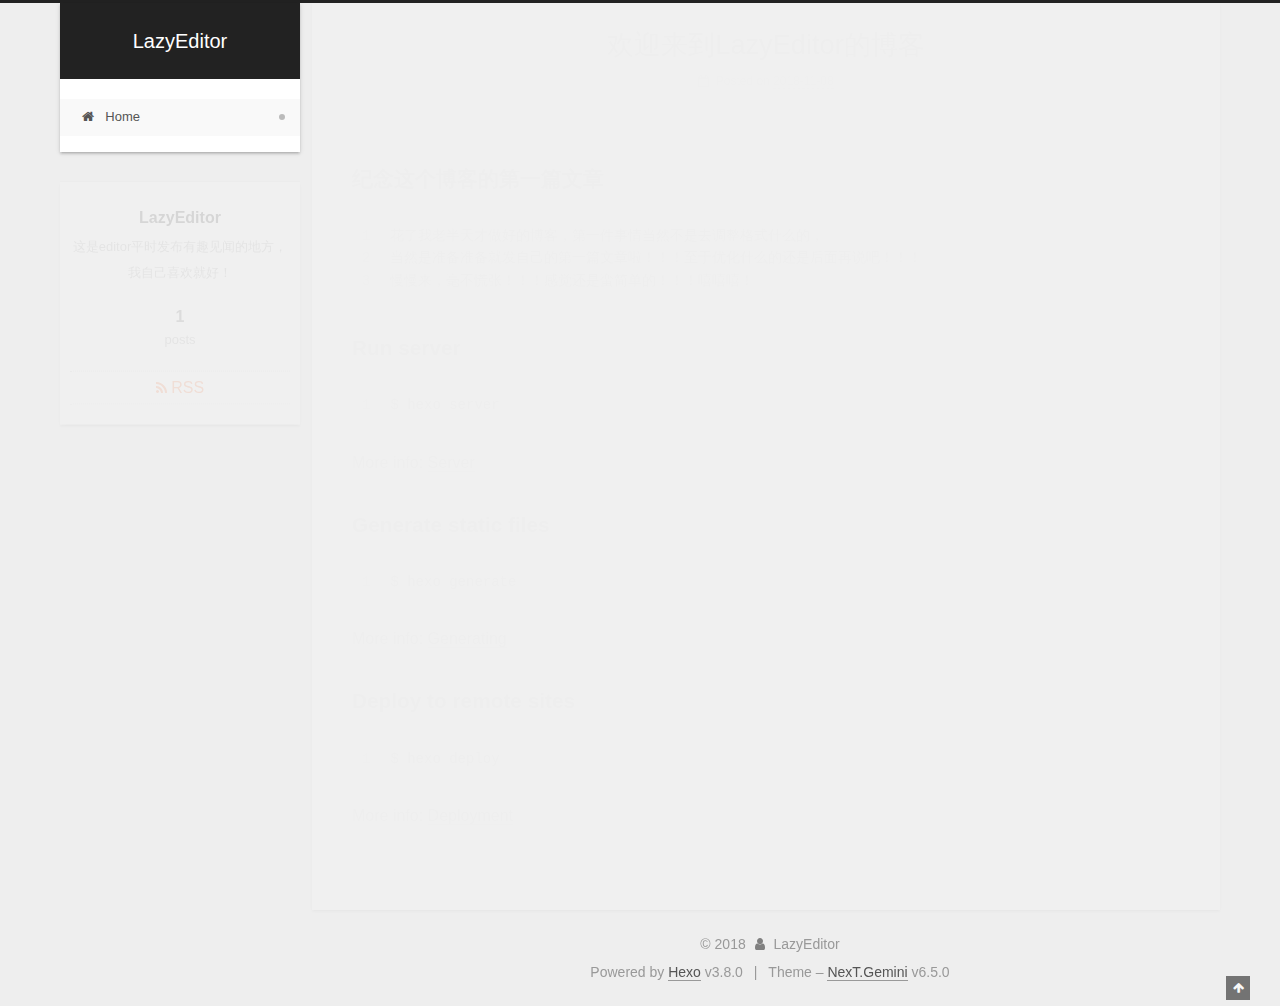
<file: index.html>
<!DOCTYPE html>












  


<html class="theme-next gemini use-motion" lang="en">
<head><meta name="generator" content="Hexo 3.8.0">
  <meta charset="UTF-8">
<meta http-equiv="X-UA-Compatible" content="IE=edge">
<meta name="viewport" content="width=device-width, initial-scale=1, maximum-scale=2">
<meta name="theme-color" content="#222">












<meta http-equiv="Cache-Control" content="no-transform">
<meta http-equiv="Cache-Control" content="no-siteapp">






















<link href="/lib/font-awesome/css/font-awesome.min.css?v=4.6.2" rel="stylesheet" type="text/css">

<link href="/css/main.css?v=6.5.0" rel="stylesheet" type="text/css">


  <link rel="apple-touch-icon" sizes="180x180" href="/images/apple-touch-icon-next.png?v=6.5.0">


  <link rel="icon" type="image/png" sizes="32x32" href="/images/favicon-32x32-next.png?v=6.5.0">


  <link rel="icon" type="image/png" sizes="16x16" href="/images/favicon-16x16-next.png?v=6.5.0">


  <link rel="mask-icon" href="/images/logo.svg?v=6.5.0" color="#222">









<script type="text/javascript" id="hexo.configurations">
  var NexT = window.NexT || {};
  var CONFIG = {
    root: '/',
    scheme: 'Gemini',
    version: '6.5.0',
    sidebar: {"position":"left","display":"post","offset":12,"b2t":false,"scrollpercent":false,"onmobile":false},
    fancybox: false,
    fastclick: false,
    lazyload: false,
    tabs: true,
    motion: {"enable":true,"async":false,"transition":{"post_block":"fadeIn","post_header":"slideDownIn","post_body":"slideDownIn","coll_header":"slideLeftIn","sidebar":"slideUpIn"}},
    algolia: {
      applicationID: '',
      apiKey: '',
      indexName: '',
      hits: {"per_page":10},
      labels: {"input_placeholder":"Search for Posts","hits_empty":"We didn't find any results for the search: ${query}","hits_stats":"${hits} results found in ${time} ms"}
    }
  };
</script>


  




  <meta name="description" content="这是editor平时发布有趣见闻的地方，我自己喜欢就好！">
<meta property="og:type" content="website">
<meta property="og:title" content="LazyEditor">
<meta property="og:url" content="http://LazyEditor.github.io/index.html">
<meta property="og:site_name" content="LazyEditor">
<meta property="og:description" content="这是editor平时发布有趣见闻的地方，我自己喜欢就好！">
<meta property="og:locale" content="en">
<meta name="twitter:card" content="summary">
<meta name="twitter:title" content="LazyEditor">
<meta name="twitter:description" content="这是editor平时发布有趣见闻的地方，我自己喜欢就好！">



  <link rel="alternate" href="/atom.xml" title="LazyEditor" type="application/atom+xml">




  <link rel="canonical" href="http://LazyEditor.github.io/">



<script type="text/javascript" id="page.configurations">
  CONFIG.page = {
    sidebar: "",
  };
</script>

  <title>LazyEditor</title>
  











  <noscript>
  <style type="text/css">
    .use-motion .motion-element,
    .use-motion .brand,
    .use-motion .menu-item,
    .sidebar-inner,
    .use-motion .post-block,
    .use-motion .pagination,
    .use-motion .comments,
    .use-motion .post-header,
    .use-motion .post-body,
    .use-motion .collection-title { opacity: initial; }

    .use-motion .logo,
    .use-motion .site-title,
    .use-motion .site-subtitle {
      opacity: initial;
      top: initial;
    }

    .use-motion {
      .logo-line-before i { left: initial; }
      .logo-line-after i { right: initial; }
    }
  </style>
</noscript>

</head>

<body itemscope="" itemtype="http://schema.org/WebPage" lang="en">

  
  
    
  

  <div class="container sidebar-position-left 
  page-home">
    <div class="headband"></div>

    <header id="header" class="header" itemscope="" itemtype="http://schema.org/WPHeader">
      <div class="header-inner"><div class="site-brand-wrapper">
  <div class="site-meta ">
    

    <div class="custom-logo-site-title">
      <a href="/" class="brand" rel="start">
        <span class="logo-line-before"><i></i></span>
        <span class="site-title">LazyEditor</span>
        <span class="logo-line-after"><i></i></span>
      </a>
    </div>
    
  </div>

  <div class="site-nav-toggle">
    <button aria-label="Toggle navigation bar">
      <span class="btn-bar"></span>
      <span class="btn-bar"></span>
      <span class="btn-bar"></span>
    </button>
  </div>
</div>



<nav class="site-nav">
  
    <ul id="menu" class="menu">
      
        
        
        
          
          <li class="menu-item menu-item-home menu-item-active">
    <a href="/" rel="section">
      <i class="menu-item-icon fa fa-fw fa-home"></i> <br>Home</a>
  </li>

      
      
    </ul>
  

  

  
</nav>



  



</div>
    </header>

    


    <main id="main" class="main">
      <div class="main-inner">
        <div class="content-wrap">
          
            

          
          <div id="content" class="content">
            
  <section id="posts" class="posts-expand">
    
      

  

  
  
  

  

  <article class="post post-type-normal" itemscope="" itemtype="http://schema.org/Article">
  
  
  
  <div class="post-block">
    <link itemprop="mainEntityOfPage" href="http://LazyEditor.github.io/hello-world/">

    <span hidden itemprop="author" itemscope="" itemtype="http://schema.org/Person">
      <meta itemprop="name" content="LazyEditor">
      <meta itemprop="description" content="这是editor平时发布有趣见闻的地方，我自己喜欢就好！">
      <meta itemprop="image" content="/images/avatar.gif">
    </span>

    <span hidden itemprop="publisher" itemscope="" itemtype="http://schema.org/Organization">
      <meta itemprop="name" content="LazyEditor">
    </span>

    
      <header class="post-header">

        
        
          <h1 class="post-title" itemprop="name headline">
                
                <a class="post-title-link" href="/hello-world/" itemprop="url">
                  欢迎来到LazyEditor的博客
                </a>
              
            
          </h1>
        

        <div class="post-meta">
          <span class="post-time">

            
            
            

            
              <span class="post-meta-item-icon">
                <i class="fa fa-calendar-o"></i>
              </span>
              
                <span class="post-meta-item-text">Posted on</span>
              

              
                
              

              <time title="Created: 2018-11-08 16:05:12 / Modified: 19:23:20" itemprop="dateCreated datePublished" datetime="2018-11-08T16:05:12+08:00">2018-11-08</time>
            

            
              

              
            
          </span>

          

          
            
          

          
          

          

          

          

        </div>
      </header>
    

    
    
    
    <div class="post-body" itemprop="articleBody">

      
      

      
        
          
            <h3 id="纪念这个博客的第一篇文章"><a href="#纪念这个博客的第一篇文章" class="headerlink" title="纪念这个博客的第一篇文章"></a>纪念这个博客的第一篇文章</h3><figure class="highlight bash"><table><tr><td class="gutter"><pre><span class="line">1</span><br><span class="line">2</span><br><span class="line">3</span><br></pre></td><td class="code"><pre><span class="line">花了我老半天才做好的博客，第一件事情当然不是去调整格式什么的，</span><br><span class="line">当然是准备准备就发自己的第一篇文章啦！！！至于优化什么的还是后面再说吧！！！</span><br><span class="line">慢慢来，毫不慌张！！！感觉还是蛮简单的！！！嘻嘻嘻！</span><br></pre></td></tr></table></figure>
<h3 id="Run-server"><a href="#Run-server" class="headerlink" title="Run server"></a>Run server</h3><figure class="highlight bash"><table><tr><td class="gutter"><pre><span class="line">1</span><br></pre></td><td class="code"><pre><span class="line">$ hexo server</span><br></pre></td></tr></table></figure>
<p>More info: <a href="https://hexo.io/docs/server.html" target="_blank" rel="noopener">Server</a></p>
<h3 id="Generate-static-files"><a href="#Generate-static-files" class="headerlink" title="Generate static files"></a>Generate static files</h3><figure class="highlight bash"><table><tr><td class="gutter"><pre><span class="line">1</span><br></pre></td><td class="code"><pre><span class="line">$ hexo generate</span><br></pre></td></tr></table></figure>
<p>More info: <a href="https://hexo.io/docs/generating.html" target="_blank" rel="noopener">Generating</a></p>
<h3 id="Deploy-to-remote-sites"><a href="#Deploy-to-remote-sites" class="headerlink" title="Deploy to remote sites"></a>Deploy to remote sites</h3><figure class="highlight bash"><table><tr><td class="gutter"><pre><span class="line">1</span><br></pre></td><td class="code"><pre><span class="line">$ hexo deploy</span><br></pre></td></tr></table></figure>
<p>More info: <a href="https://hexo.io/docs/deployment.html" target="_blank" rel="noopener">Deployment</a></p>

          
        
      
    </div>

    

    
    
    

    

    

    

    <footer class="post-footer">
      

      

      

      
      
        <div class="post-eof"></div>
      
    </footer>
  </div>
  
  
  
  </article>


    
  </section>

  


          </div>
          

        </div>
        
          
  
  <div class="sidebar-toggle">
    <div class="sidebar-toggle-line-wrap">
      <span class="sidebar-toggle-line sidebar-toggle-line-first"></span>
      <span class="sidebar-toggle-line sidebar-toggle-line-middle"></span>
      <span class="sidebar-toggle-line sidebar-toggle-line-last"></span>
    </div>
  </div>

  <aside id="sidebar" class="sidebar">
    
    <div class="sidebar-inner">

      

      

      <section class="site-overview-wrap sidebar-panel sidebar-panel-active">
        <div class="site-overview">
          <div class="site-author motion-element" itemprop="author" itemscope="" itemtype="http://schema.org/Person">
            
              <p class="site-author-name" itemprop="name">LazyEditor</p>
              <p class="site-description motion-element" itemprop="description">这是editor平时发布有趣见闻的地方，我自己喜欢就好！</p>
          </div>

          
            <nav class="site-state motion-element">
              
                <div class="site-state-item site-state-posts">
                
                  <a href="/archives">
                
                    <span class="site-state-item-count">1</span>
                    <span class="site-state-item-name">posts</span>
                  </a>
                </div>
              

              

              
            </nav>
          

          
            <div class="feed-link motion-element">
              <a href="/atom.xml" rel="alternate">
                <i class="fa fa-rss"></i>
                RSS
              </a>
            </div>
          

          

          
          

          
          

          
            
          
          

        </div>
      </section>

      

      

    </div>
  </aside>


        
      </div>
    </main>

    <footer id="footer" class="footer">
      <div class="footer-inner">
        <div class="copyright"> &copy; <span itemprop="copyrightYear">2018</span>
  <span class="with-love" id="animate">
    <i class="fa fa-user"></i>
  </span>
  <span class="author" itemprop="copyrightHolder">LazyEditor</span>

  

  
</div>




  <div class="powered-by">Powered by <a class="theme-link" target="_blank" href="https://hexo.io">Hexo</a> v3.8.0</div>



  <span class="post-meta-divider">|</span>



  <div class="theme-info">Theme – <a class="theme-link" target="_blank" href="https://theme-next.org">NexT.Gemini</a> v6.5.0</div>




        








        
      </div>
    </footer>

    
      <div class="back-to-top">
        <i class="fa fa-arrow-up"></i>
        
      </div>
    

    
	
    

    
  </div>

  

<script type="text/javascript">
  if (Object.prototype.toString.call(window.Promise) !== '[object Function]') {
    window.Promise = null;
  }
</script>


























  
  
    <script type="text/javascript" src="/lib/jquery/index.js?v=2.1.3"></script>
  

  
  
    <script type="text/javascript" src="/lib/velocity/velocity.min.js?v=1.2.1"></script>
  

  
  
    <script type="text/javascript" src="/lib/velocity/velocity.ui.min.js?v=1.2.1"></script>
  


  


  <script type="text/javascript" src="/js/src/utils.js?v=6.5.0"></script>

  <script type="text/javascript" src="/js/src/motion.js?v=6.5.0"></script>



  
  


  <script type="text/javascript" src="/js/src/affix.js?v=6.5.0"></script>

  <script type="text/javascript" src="/js/src/schemes/pisces.js?v=6.5.0"></script>



  

  


  <script type="text/javascript" src="/js/src/bootstrap.js?v=6.5.0"></script>



  



  










  





  

  

  

  

  

  
  

  

  

  

  

  

</body>
</html>
</file>
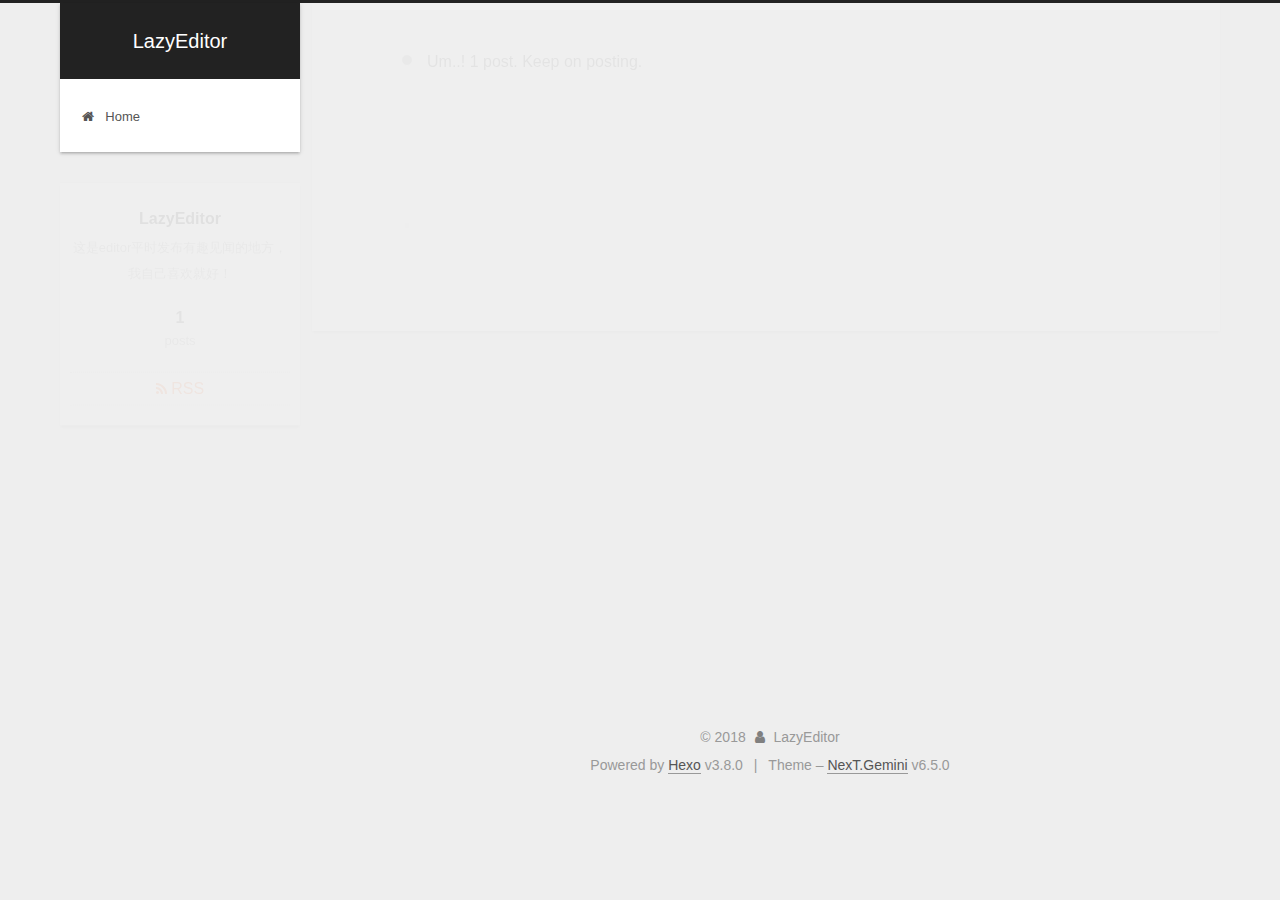
<file: archives/index.html>
<!DOCTYPE html>












  


<html class="theme-next gemini use-motion" lang="en">
<head><meta name="generator" content="Hexo 3.8.0">
  <meta charset="UTF-8">
<meta http-equiv="X-UA-Compatible" content="IE=edge">
<meta name="viewport" content="width=device-width, initial-scale=1, maximum-scale=2">
<meta name="theme-color" content="#222">












<meta http-equiv="Cache-Control" content="no-transform">
<meta http-equiv="Cache-Control" content="no-siteapp">






















<link href="/lib/font-awesome/css/font-awesome.min.css?v=4.6.2" rel="stylesheet" type="text/css">

<link href="/css/main.css?v=6.5.0" rel="stylesheet" type="text/css">


  <link rel="apple-touch-icon" sizes="180x180" href="/images/apple-touch-icon-next.png?v=6.5.0">


  <link rel="icon" type="image/png" sizes="32x32" href="/images/favicon-32x32-next.png?v=6.5.0">


  <link rel="icon" type="image/png" sizes="16x16" href="/images/favicon-16x16-next.png?v=6.5.0">


  <link rel="mask-icon" href="/images/logo.svg?v=6.5.0" color="#222">









<script type="text/javascript" id="hexo.configurations">
  var NexT = window.NexT || {};
  var CONFIG = {
    root: '/',
    scheme: 'Gemini',
    version: '6.5.0',
    sidebar: {"position":"left","display":"post","offset":12,"b2t":false,"scrollpercent":false,"onmobile":false},
    fancybox: false,
    fastclick: false,
    lazyload: false,
    tabs: true,
    motion: {"enable":true,"async":false,"transition":{"post_block":"fadeIn","post_header":"slideDownIn","post_body":"slideDownIn","coll_header":"slideLeftIn","sidebar":"slideUpIn"}},
    algolia: {
      applicationID: '',
      apiKey: '',
      indexName: '',
      hits: {"per_page":10},
      labels: {"input_placeholder":"Search for Posts","hits_empty":"We didn't find any results for the search: ${query}","hits_stats":"${hits} results found in ${time} ms"}
    }
  };
</script>


  




  <meta name="description" content="这是editor平时发布有趣见闻的地方，我自己喜欢就好！">
<meta property="og:type" content="website">
<meta property="og:title" content="LazyEditor">
<meta property="og:url" content="http://LazyEditor.github.io/archives/index.html">
<meta property="og:site_name" content="LazyEditor">
<meta property="og:description" content="这是editor平时发布有趣见闻的地方，我自己喜欢就好！">
<meta property="og:locale" content="en">
<meta name="twitter:card" content="summary">
<meta name="twitter:title" content="LazyEditor">
<meta name="twitter:description" content="这是editor平时发布有趣见闻的地方，我自己喜欢就好！">



  <link rel="alternate" href="/atom.xml" title="LazyEditor" type="application/atom+xml">




  <link rel="canonical" href="http://LazyEditor.github.io/archives/">



<script type="text/javascript" id="page.configurations">
  CONFIG.page = {
    sidebar: "",
  };
</script>

  <title>Archive | LazyEditor</title>
  











  <noscript>
  <style type="text/css">
    .use-motion .motion-element,
    .use-motion .brand,
    .use-motion .menu-item,
    .sidebar-inner,
    .use-motion .post-block,
    .use-motion .pagination,
    .use-motion .comments,
    .use-motion .post-header,
    .use-motion .post-body,
    .use-motion .collection-title { opacity: initial; }

    .use-motion .logo,
    .use-motion .site-title,
    .use-motion .site-subtitle {
      opacity: initial;
      top: initial;
    }

    .use-motion {
      .logo-line-before i { left: initial; }
      .logo-line-after i { right: initial; }
    }
  </style>
</noscript>

</head>

<body itemscope="" itemtype="http://schema.org/WebPage" lang="en">

  
  
    
  

  <div class="container sidebar-position-left page-archive">
    <div class="headband"></div>

    <header id="header" class="header" itemscope="" itemtype="http://schema.org/WPHeader">
      <div class="header-inner"><div class="site-brand-wrapper">
  <div class="site-meta ">
    

    <div class="custom-logo-site-title">
      <a href="/" class="brand" rel="start">
        <span class="logo-line-before"><i></i></span>
        <span class="site-title">LazyEditor</span>
        <span class="logo-line-after"><i></i></span>
      </a>
    </div>
    
  </div>

  <div class="site-nav-toggle">
    <button aria-label="Toggle navigation bar">
      <span class="btn-bar"></span>
      <span class="btn-bar"></span>
      <span class="btn-bar"></span>
    </button>
  </div>
</div>



<nav class="site-nav">
  
    <ul id="menu" class="menu">
      
        
        
        
          
          <li class="menu-item menu-item-home">
    <a href="/" rel="section">
      <i class="menu-item-icon fa fa-fw fa-home"></i> <br>Home</a>
  </li>

      
      
    </ul>
  

  

  
</nav>



  



</div>
    </header>

    


    <main id="main" class="main">
      <div class="main-inner">
        <div class="content-wrap">
          
            

    
    
      
      
    
    

  


          
          <div id="content" class="content">
            

  
  
  
  <div class="post-block archive">
    <div id="posts" class="posts-collapse">
      <span class="archive-move-on"></span>

      
      <span class="archive-page-counter">
        
        
        
          
        
        Um..! 1 post. Keep on posting.
      </span>
      

      

        
        
        

        
          
          <div class="collection-title">
            <h1 class="archive-year" id="archive-year-2018">2018</h1>
          </div>
        
        

        

  <article class="post post-type-normal" itemscope="" itemtype="http://schema.org/Article">
    <header class="post-header">

      <h2 class="post-title">
        
            <a class="post-title-link" href="/hello-world/" itemprop="url">
              
                <span itemprop="name">欢迎来到LazyEditor的博客</span>
              
            </a>
        
      </h2>

      <div class="post-meta">
        <time class="post-time" itemprop="dateCreated" datetime="2018-11-08T16:05:12+08:00" content="2018-11-08">
          11-08
        </time>
      </div>

    </header>
  </article>



      

    </div>
  </div>
  
  
  

  



          </div>
          

        </div>
        
          
  
  <div class="sidebar-toggle">
    <div class="sidebar-toggle-line-wrap">
      <span class="sidebar-toggle-line sidebar-toggle-line-first"></span>
      <span class="sidebar-toggle-line sidebar-toggle-line-middle"></span>
      <span class="sidebar-toggle-line sidebar-toggle-line-last"></span>
    </div>
  </div>

  <aside id="sidebar" class="sidebar">
    
    <div class="sidebar-inner">

      

      

      <section class="site-overview-wrap sidebar-panel sidebar-panel-active">
        <div class="site-overview">
          <div class="site-author motion-element" itemprop="author" itemscope="" itemtype="http://schema.org/Person">
            
              <p class="site-author-name" itemprop="name">LazyEditor</p>
              <p class="site-description motion-element" itemprop="description">这是editor平时发布有趣见闻的地方，我自己喜欢就好！</p>
          </div>

          
            <nav class="site-state motion-element">
              
                <div class="site-state-item site-state-posts">
                
                  <a href="/archives">
                
                    <span class="site-state-item-count">1</span>
                    <span class="site-state-item-name">posts</span>
                  </a>
                </div>
              

              

              
            </nav>
          

          
            <div class="feed-link motion-element">
              <a href="/atom.xml" rel="alternate">
                <i class="fa fa-rss"></i>
                RSS
              </a>
            </div>
          

          

          
          

          
          

          
            
          
          

        </div>
      </section>

      

      

    </div>
  </aside>


        
      </div>
    </main>

    <footer id="footer" class="footer">
      <div class="footer-inner">
        <div class="copyright"> &copy; <span itemprop="copyrightYear">2018</span>
  <span class="with-love" id="animate">
    <i class="fa fa-user"></i>
  </span>
  <span class="author" itemprop="copyrightHolder">LazyEditor</span>

  

  
</div>




  <div class="powered-by">Powered by <a class="theme-link" target="_blank" href="https://hexo.io">Hexo</a> v3.8.0</div>



  <span class="post-meta-divider">|</span>



  <div class="theme-info">Theme – <a class="theme-link" target="_blank" href="https://theme-next.org">NexT.Gemini</a> v6.5.0</div>




        








        
      </div>
    </footer>

    
      <div class="back-to-top">
        <i class="fa fa-arrow-up"></i>
        
      </div>
    

    
	
    

    
  </div>

  

<script type="text/javascript">
  if (Object.prototype.toString.call(window.Promise) !== '[object Function]') {
    window.Promise = null;
  }
</script>


























  
  
    <script type="text/javascript" src="/lib/jquery/index.js?v=2.1.3"></script>
  

  
  
    <script type="text/javascript" src="/lib/velocity/velocity.min.js?v=1.2.1"></script>
  

  
  
    <script type="text/javascript" src="/lib/velocity/velocity.ui.min.js?v=1.2.1"></script>
  


  


  <script type="text/javascript" src="/js/src/utils.js?v=6.5.0"></script>

  <script type="text/javascript" src="/js/src/motion.js?v=6.5.0"></script>



  
  


  <script type="text/javascript" src="/js/src/affix.js?v=6.5.0"></script>

  <script type="text/javascript" src="/js/src/schemes/pisces.js?v=6.5.0"></script>



  

  


  <script type="text/javascript" src="/js/src/bootstrap.js?v=6.5.0"></script>



  



  










  





  

  

  

  

  

  
  

  

  

  

  

  

</body>
</html>
</file>
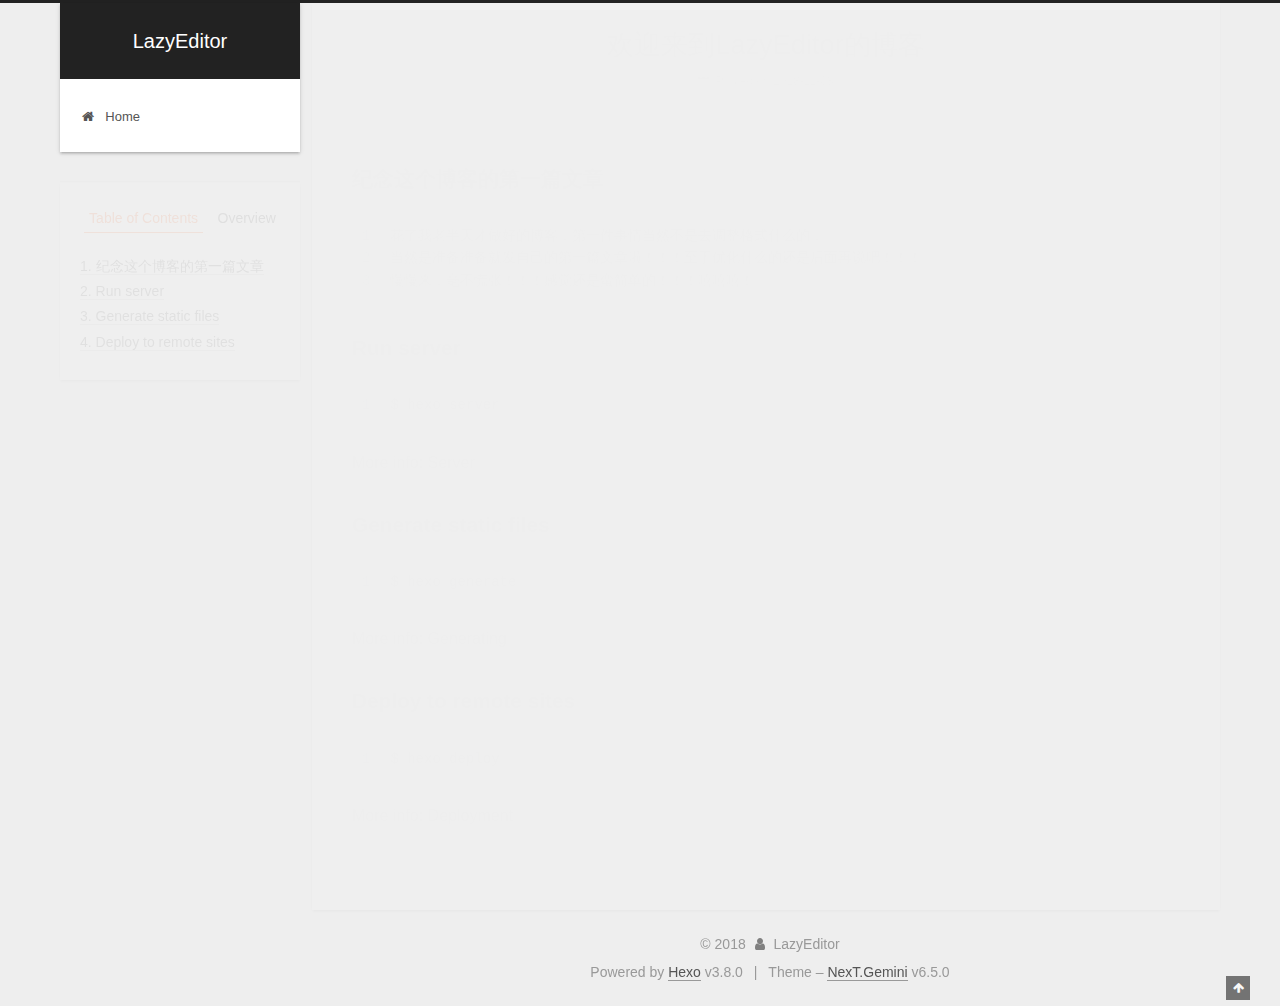
<file: hello-world/index.html>
<!DOCTYPE html>












  


<html class="theme-next gemini use-motion" lang="en">
<head><meta name="generator" content="Hexo 3.8.0">
  <meta charset="UTF-8">
<meta http-equiv="X-UA-Compatible" content="IE=edge">
<meta name="viewport" content="width=device-width, initial-scale=1, maximum-scale=2">
<meta name="theme-color" content="#222">












<meta http-equiv="Cache-Control" content="no-transform">
<meta http-equiv="Cache-Control" content="no-siteapp">






















<link href="/lib/font-awesome/css/font-awesome.min.css?v=4.6.2" rel="stylesheet" type="text/css">

<link href="/css/main.css?v=6.5.0" rel="stylesheet" type="text/css">


  <link rel="apple-touch-icon" sizes="180x180" href="/images/apple-touch-icon-next.png?v=6.5.0">


  <link rel="icon" type="image/png" sizes="32x32" href="/images/favicon-32x32-next.png?v=6.5.0">


  <link rel="icon" type="image/png" sizes="16x16" href="/images/favicon-16x16-next.png?v=6.5.0">


  <link rel="mask-icon" href="/images/logo.svg?v=6.5.0" color="#222">









<script type="text/javascript" id="hexo.configurations">
  var NexT = window.NexT || {};
  var CONFIG = {
    root: '/',
    scheme: 'Gemini',
    version: '6.5.0',
    sidebar: {"position":"left","display":"post","offset":12,"b2t":false,"scrollpercent":false,"onmobile":false},
    fancybox: false,
    fastclick: false,
    lazyload: false,
    tabs: true,
    motion: {"enable":true,"async":false,"transition":{"post_block":"fadeIn","post_header":"slideDownIn","post_body":"slideDownIn","coll_header":"slideLeftIn","sidebar":"slideUpIn"}},
    algolia: {
      applicationID: '',
      apiKey: '',
      indexName: '',
      hits: {"per_page":10},
      labels: {"input_placeholder":"Search for Posts","hits_empty":"We didn't find any results for the search: ${query}","hits_stats":"${hits} results found in ${time} ms"}
    }
  };
</script>


  




  <meta name="description" content="纪念这个博客的第一篇文章123花了我老半天才做好的博客，第一件事情当然不是去调整格式什么的，当然是准备准备就发自己的第一篇文章啦！！！至于优化什么的还是后面再说吧！！！慢慢来，毫不慌张！！！感觉还是蛮简单的！！！嘻嘻嘻！ Run server1$ hexo server More info: Server Generate static files1$ hexo generate More inf">
<meta property="og:type" content="article">
<meta property="og:title" content="欢迎来到LazyEditor的博客">
<meta property="og:url" content="http://LazyEditor.github.io/hello-world/index.html">
<meta property="og:site_name" content="LazyEditor">
<meta property="og:description" content="纪念这个博客的第一篇文章123花了我老半天才做好的博客，第一件事情当然不是去调整格式什么的，当然是准备准备就发自己的第一篇文章啦！！！至于优化什么的还是后面再说吧！！！慢慢来，毫不慌张！！！感觉还是蛮简单的！！！嘻嘻嘻！ Run server1$ hexo server More info: Server Generate static files1$ hexo generate More inf">
<meta property="og:locale" content="en">
<meta property="og:updated_time" content="2018-11-08T11:23:20.164Z">
<meta name="twitter:card" content="summary">
<meta name="twitter:title" content="欢迎来到LazyEditor的博客">
<meta name="twitter:description" content="纪念这个博客的第一篇文章123花了我老半天才做好的博客，第一件事情当然不是去调整格式什么的，当然是准备准备就发自己的第一篇文章啦！！！至于优化什么的还是后面再说吧！！！慢慢来，毫不慌张！！！感觉还是蛮简单的！！！嘻嘻嘻！ Run server1$ hexo server More info: Server Generate static files1$ hexo generate More inf">



  <link rel="alternate" href="/atom.xml" title="LazyEditor" type="application/atom+xml">




  <link rel="canonical" href="http://LazyEditor.github.io/hello-world/">



<script type="text/javascript" id="page.configurations">
  CONFIG.page = {
    sidebar: "",
  };
</script>

  <title>欢迎来到LazyEditor的博客 | LazyEditor</title>
  











  <noscript>
  <style type="text/css">
    .use-motion .motion-element,
    .use-motion .brand,
    .use-motion .menu-item,
    .sidebar-inner,
    .use-motion .post-block,
    .use-motion .pagination,
    .use-motion .comments,
    .use-motion .post-header,
    .use-motion .post-body,
    .use-motion .collection-title { opacity: initial; }

    .use-motion .logo,
    .use-motion .site-title,
    .use-motion .site-subtitle {
      opacity: initial;
      top: initial;
    }

    .use-motion {
      .logo-line-before i { left: initial; }
      .logo-line-after i { right: initial; }
    }
  </style>
</noscript>

</head>

<body itemscope="" itemtype="http://schema.org/WebPage" lang="en">

  
  
    
  

  <div class="container sidebar-position-left page-post-detail">
    <div class="headband"></div>

    <header id="header" class="header" itemscope="" itemtype="http://schema.org/WPHeader">
      <div class="header-inner"><div class="site-brand-wrapper">
  <div class="site-meta ">
    

    <div class="custom-logo-site-title">
      <a href="/" class="brand" rel="start">
        <span class="logo-line-before"><i></i></span>
        <span class="site-title">LazyEditor</span>
        <span class="logo-line-after"><i></i></span>
      </a>
    </div>
    
  </div>

  <div class="site-nav-toggle">
    <button aria-label="Toggle navigation bar">
      <span class="btn-bar"></span>
      <span class="btn-bar"></span>
      <span class="btn-bar"></span>
    </button>
  </div>
</div>



<nav class="site-nav">
  
    <ul id="menu" class="menu">
      
        
        
        
          
          <li class="menu-item menu-item-home">
    <a href="/" rel="section">
      <i class="menu-item-icon fa fa-fw fa-home"></i> <br>Home</a>
  </li>

      
      
    </ul>
  

  

  
</nav>



  



</div>
    </header>

    


    <main id="main" class="main">
      <div class="main-inner">
        <div class="content-wrap">
          
            

          
          <div id="content" class="content">
            

  <div id="posts" class="posts-expand">
    

  

  
  
  

  

  <article class="post post-type-normal" itemscope="" itemtype="http://schema.org/Article">
  
  
  
  <div class="post-block">
    <link itemprop="mainEntityOfPage" href="http://LazyEditor.github.io/hello-world/">

    <span hidden itemprop="author" itemscope="" itemtype="http://schema.org/Person">
      <meta itemprop="name" content="LazyEditor">
      <meta itemprop="description" content="这是editor平时发布有趣见闻的地方，我自己喜欢就好！">
      <meta itemprop="image" content="/images/avatar.gif">
    </span>

    <span hidden itemprop="publisher" itemscope="" itemtype="http://schema.org/Organization">
      <meta itemprop="name" content="LazyEditor">
    </span>

    
      <header class="post-header">

        
        
          <h1 class="post-title" itemprop="name headline">欢迎来到LazyEditor的博客
              
            
          </h1>
        

        <div class="post-meta">
          <span class="post-time">

            
            
            

            
              <span class="post-meta-item-icon">
                <i class="fa fa-calendar-o"></i>
              </span>
              
                <span class="post-meta-item-text">Posted on</span>
              

              
                
              

              <time title="Created: 2018-11-08 16:05:12 / Modified: 19:23:20" itemprop="dateCreated datePublished" datetime="2018-11-08T16:05:12+08:00">2018-11-08</time>
            

            
              

              
            
          </span>

          

          
            
          

          
          

          

          

          

        </div>
      </header>
    

    
    
    
    <div class="post-body" itemprop="articleBody">

      
      

      
        <h3 id="纪念这个博客的第一篇文章"><a href="#纪念这个博客的第一篇文章" class="headerlink" title="纪念这个博客的第一篇文章"></a>纪念这个博客的第一篇文章</h3><figure class="highlight bash"><table><tr><td class="gutter"><pre><span class="line">1</span><br><span class="line">2</span><br><span class="line">3</span><br></pre></td><td class="code"><pre><span class="line">花了我老半天才做好的博客，第一件事情当然不是去调整格式什么的，</span><br><span class="line">当然是准备准备就发自己的第一篇文章啦！！！至于优化什么的还是后面再说吧！！！</span><br><span class="line">慢慢来，毫不慌张！！！感觉还是蛮简单的！！！嘻嘻嘻！</span><br></pre></td></tr></table></figure>
<h3 id="Run-server"><a href="#Run-server" class="headerlink" title="Run server"></a>Run server</h3><figure class="highlight bash"><table><tr><td class="gutter"><pre><span class="line">1</span><br></pre></td><td class="code"><pre><span class="line">$ hexo server</span><br></pre></td></tr></table></figure>
<p>More info: <a href="https://hexo.io/docs/server.html" target="_blank" rel="noopener">Server</a></p>
<h3 id="Generate-static-files"><a href="#Generate-static-files" class="headerlink" title="Generate static files"></a>Generate static files</h3><figure class="highlight bash"><table><tr><td class="gutter"><pre><span class="line">1</span><br></pre></td><td class="code"><pre><span class="line">$ hexo generate</span><br></pre></td></tr></table></figure>
<p>More info: <a href="https://hexo.io/docs/generating.html" target="_blank" rel="noopener">Generating</a></p>
<h3 id="Deploy-to-remote-sites"><a href="#Deploy-to-remote-sites" class="headerlink" title="Deploy to remote sites"></a>Deploy to remote sites</h3><figure class="highlight bash"><table><tr><td class="gutter"><pre><span class="line">1</span><br></pre></td><td class="code"><pre><span class="line">$ hexo deploy</span><br></pre></td></tr></table></figure>
<p>More info: <a href="https://hexo.io/docs/deployment.html" target="_blank" rel="noopener">Deployment</a></p>

      
    </div>

    

    
    
    

    

    

    

    <footer class="post-footer">
      

      
      
      

      

      
      
    </footer>
  </div>
  
  
  
  </article>


  </div>


          </div>
          

  



        </div>
        
          
  
  <div class="sidebar-toggle">
    <div class="sidebar-toggle-line-wrap">
      <span class="sidebar-toggle-line sidebar-toggle-line-first"></span>
      <span class="sidebar-toggle-line sidebar-toggle-line-middle"></span>
      <span class="sidebar-toggle-line sidebar-toggle-line-last"></span>
    </div>
  </div>

  <aside id="sidebar" class="sidebar">
    
    <div class="sidebar-inner">

      

      
        <ul class="sidebar-nav motion-element">
          <li class="sidebar-nav-toc sidebar-nav-active" data-target="post-toc-wrap">
            Table of Contents
          </li>
          <li class="sidebar-nav-overview" data-target="site-overview-wrap">
            Overview
          </li>
        </ul>
      

      <section class="site-overview-wrap sidebar-panel">
        <div class="site-overview">
          <div class="site-author motion-element" itemprop="author" itemscope="" itemtype="http://schema.org/Person">
            
              <p class="site-author-name" itemprop="name">LazyEditor</p>
              <p class="site-description motion-element" itemprop="description">这是editor平时发布有趣见闻的地方，我自己喜欢就好！</p>
          </div>

          
            <nav class="site-state motion-element">
              
                <div class="site-state-item site-state-posts">
                
                  <a href="/archives">
                
                    <span class="site-state-item-count">1</span>
                    <span class="site-state-item-name">posts</span>
                  </a>
                </div>
              

              

              
            </nav>
          

          
            <div class="feed-link motion-element">
              <a href="/atom.xml" rel="alternate">
                <i class="fa fa-rss"></i>
                RSS
              </a>
            </div>
          

          

          
          

          
          

          
            
          
          

        </div>
      </section>

      
      <!--noindex-->
        <section class="post-toc-wrap motion-element sidebar-panel sidebar-panel-active">
          <div class="post-toc">

            
              
            

            
              <div class="post-toc-content"><ol class="nav"><li class="nav-item nav-level-3"><a class="nav-link" href="#纪念这个博客的第一篇文章"><span class="nav-number">1.</span> <span class="nav-text">纪念这个博客的第一篇文章</span></a></li><li class="nav-item nav-level-3"><a class="nav-link" href="#Run-server"><span class="nav-number">2.</span> <span class="nav-text">Run server</span></a></li><li class="nav-item nav-level-3"><a class="nav-link" href="#Generate-static-files"><span class="nav-number">3.</span> <span class="nav-text">Generate static files</span></a></li><li class="nav-item nav-level-3"><a class="nav-link" href="#Deploy-to-remote-sites"><span class="nav-number">4.</span> <span class="nav-text">Deploy to remote sites</span></a></li></ol></div>
            

          </div>
        </section>
      <!--/noindex-->
      

      

    </div>
  </aside>


        
      </div>
    </main>

    <footer id="footer" class="footer">
      <div class="footer-inner">
        <div class="copyright"> &copy; <span itemprop="copyrightYear">2018</span>
  <span class="with-love" id="animate">
    <i class="fa fa-user"></i>
  </span>
  <span class="author" itemprop="copyrightHolder">LazyEditor</span>

  

  
</div>




  <div class="powered-by">Powered by <a class="theme-link" target="_blank" href="https://hexo.io">Hexo</a> v3.8.0</div>



  <span class="post-meta-divider">|</span>



  <div class="theme-info">Theme – <a class="theme-link" target="_blank" href="https://theme-next.org">NexT.Gemini</a> v6.5.0</div>




        








        
      </div>
    </footer>

    
      <div class="back-to-top">
        <i class="fa fa-arrow-up"></i>
        
      </div>
    

    
	
    

    
  </div>

  

<script type="text/javascript">
  if (Object.prototype.toString.call(window.Promise) !== '[object Function]') {
    window.Promise = null;
  }
</script>


























  
  
    <script type="text/javascript" src="/lib/jquery/index.js?v=2.1.3"></script>
  

  
  
    <script type="text/javascript" src="/lib/velocity/velocity.min.js?v=1.2.1"></script>
  

  
  
    <script type="text/javascript" src="/lib/velocity/velocity.ui.min.js?v=1.2.1"></script>
  


  


  <script type="text/javascript" src="/js/src/utils.js?v=6.5.0"></script>

  <script type="text/javascript" src="/js/src/motion.js?v=6.5.0"></script>



  
  


  <script type="text/javascript" src="/js/src/affix.js?v=6.5.0"></script>

  <script type="text/javascript" src="/js/src/schemes/pisces.js?v=6.5.0"></script>



  
  <script type="text/javascript" src="/js/src/scrollspy.js?v=6.5.0"></script>
<script type="text/javascript" src="/js/src/post-details.js?v=6.5.0"></script>



  


  <script type="text/javascript" src="/js/src/bootstrap.js?v=6.5.0"></script>



  



  










  





  

  

  

  

  

  
  

  

  

  

  

  

</body>
</html>
</file>
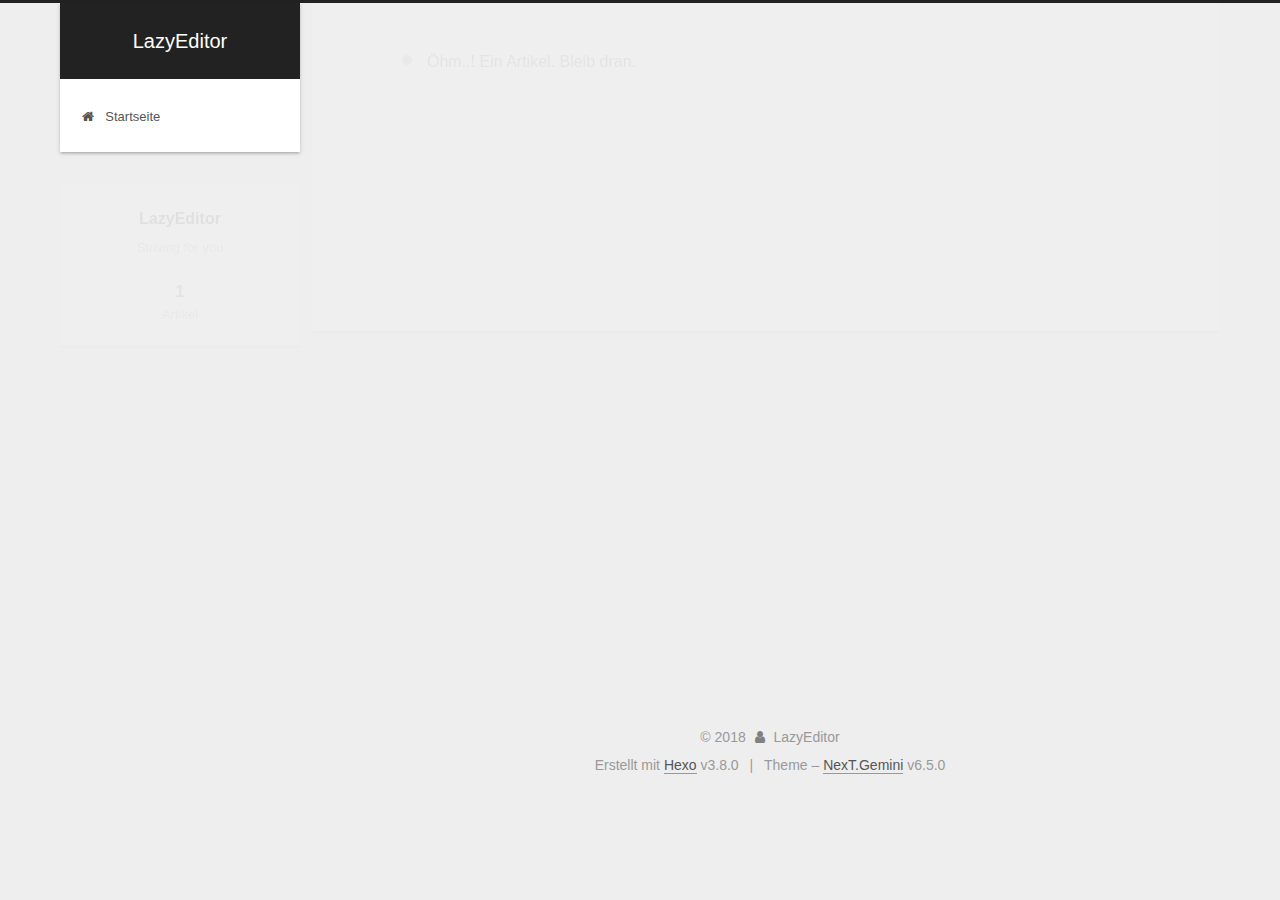
<file: archives/2018/index.html>
<!DOCTYPE html>












  


<html class="theme-next gemini use-motion" lang="zh-Hans">
<head><meta name="generator" content="Hexo 3.8.0">
  <meta charset="UTF-8">
<meta http-equiv="X-UA-Compatible" content="IE=edge">
<meta name="viewport" content="width=device-width, initial-scale=1, maximum-scale=2">
<meta name="theme-color" content="#222">












<meta http-equiv="Cache-Control" content="no-transform">
<meta http-equiv="Cache-Control" content="no-siteapp">






















<link href="/lib/font-awesome/css/font-awesome.min.css?v=4.6.2" rel="stylesheet" type="text/css">

<link href="/css/main.css?v=6.5.0" rel="stylesheet" type="text/css">


  <link rel="apple-touch-icon" sizes="180x180" href="/images/apple-touch-icon-next.png?v=6.5.0">


  <link rel="icon" type="image/png" sizes="32x32" href="/images/favicon-32x32-next.png?v=6.5.0">


  <link rel="icon" type="image/png" sizes="16x16" href="/images/favicon-16x16-next.png?v=6.5.0">


  <link rel="mask-icon" href="/images/logo.svg?v=6.5.0" color="#222">









<script type="text/javascript" id="hexo.configurations">
  var NexT = window.NexT || {};
  var CONFIG = {
    root: '/',
    scheme: 'Gemini',
    version: '6.5.0',
    sidebar: {"position":"left","display":"post","offset":12,"b2t":false,"scrollpercent":false,"onmobile":false},
    fancybox: false,
    fastclick: false,
    lazyload: false,
    tabs: true,
    motion: {"enable":true,"async":false,"transition":{"post_block":"fadeIn","post_header":"slideDownIn","post_body":"slideDownIn","coll_header":"slideLeftIn","sidebar":"slideUpIn"}},
    algolia: {
      applicationID: '',
      apiKey: '',
      indexName: '',
      hits: {"per_page":10},
      labels: {"input_placeholder":"Search for Posts","hits_empty":"We didn't find any results for the search: ${query}","hits_stats":"${hits} results found in ${time} ms"}
    }
  };
</script>


  




  <meta name="description" content="Striving for you">
<meta property="og:type" content="website">
<meta property="og:title" content="LazyEditor">
<meta property="og:url" content="http://LazyEditor.github.io/archives/2018/index.html">
<meta property="og:site_name" content="LazyEditor">
<meta property="og:description" content="Striving for you">
<meta property="og:locale" content="zh-Hans">
<meta name="twitter:card" content="summary">
<meta name="twitter:title" content="LazyEditor">
<meta name="twitter:description" content="Striving for you">






  <link rel="canonical" href="http://LazyEditor.github.io/archives/2018/">



<script type="text/javascript" id="page.configurations">
  CONFIG.page = {
    sidebar: "",
  };
</script>

  <title>Archiv | LazyEditor</title>
  











  <noscript>
  <style type="text/css">
    .use-motion .motion-element,
    .use-motion .brand,
    .use-motion .menu-item,
    .sidebar-inner,
    .use-motion .post-block,
    .use-motion .pagination,
    .use-motion .comments,
    .use-motion .post-header,
    .use-motion .post-body,
    .use-motion .collection-title { opacity: initial; }

    .use-motion .logo,
    .use-motion .site-title,
    .use-motion .site-subtitle {
      opacity: initial;
      top: initial;
    }

    .use-motion {
      .logo-line-before i { left: initial; }
      .logo-line-after i { right: initial; }
    }
  </style>
</noscript>

</head>

<body itemscope="" itemtype="http://schema.org/WebPage" lang="zh-Hans">

  
  
    
  

  <div class="container sidebar-position-left page-archive">
    <div class="headband"></div>

    <header id="header" class="header" itemscope="" itemtype="http://schema.org/WPHeader">
      <div class="header-inner"><div class="site-brand-wrapper">
  <div class="site-meta ">
    

    <div class="custom-logo-site-title">
      <a href="/" class="brand" rel="start">
        <span class="logo-line-before"><i></i></span>
        <span class="site-title">LazyEditor</span>
        <span class="logo-line-after"><i></i></span>
      </a>
    </div>
    
  </div>

  <div class="site-nav-toggle">
    <button aria-label="Toggle navigation bar">
      <span class="btn-bar"></span>
      <span class="btn-bar"></span>
      <span class="btn-bar"></span>
    </button>
  </div>
</div>



<nav class="site-nav">
  
    <ul id="menu" class="menu">
      
        
        
        
          
          <li class="menu-item menu-item-home">
    <a href="/" rel="section">
      <i class="menu-item-icon fa fa-fw fa-home"></i> <br>Startseite</a>
  </li>

      
      
    </ul>
  

  

  
</nav>



  



</div>
    </header>

    


    <main id="main" class="main">
      <div class="main-inner">
        <div class="content-wrap">
          
            

    
    
      
      
    
    

  


          
          <div id="content" class="content">
            

  
  
  
  <div class="post-block archive">
    <div id="posts" class="posts-collapse">
      <span class="archive-move-on"></span>

      
      <span class="archive-page-counter">
        
        
        
          
        
        Öhm..! Ein Artikel. Bleib dran.
      </span>
      

      

        
        
        

        
          
          <div class="collection-title">
            <h1 class="archive-year" id="archive-year-2018">2018</h1>
          </div>
        
        

        

  <article class="post post-type-normal" itemscope="" itemtype="http://schema.org/Article">
    <header class="post-header">

      <h2 class="post-title">
        
            <a class="post-title-link" href="/2018/11/08/hello-world/" itemprop="url">
              
                <span itemprop="name">欢迎来到LazyEditor的博客</span>
              
            </a>
        
      </h2>

      <div class="post-meta">
        <time class="post-time" itemprop="dateCreated" datetime="2018-11-08T16:05:12+08:00" content="2018-11-08">
          11-08
        </time>
      </div>

    </header>
  </article>



      

    </div>
  </div>
  
  
  

  



          </div>
          

        </div>
        
          
  
  <div class="sidebar-toggle">
    <div class="sidebar-toggle-line-wrap">
      <span class="sidebar-toggle-line sidebar-toggle-line-first"></span>
      <span class="sidebar-toggle-line sidebar-toggle-line-middle"></span>
      <span class="sidebar-toggle-line sidebar-toggle-line-last"></span>
    </div>
  </div>

  <aside id="sidebar" class="sidebar">
    
    <div class="sidebar-inner">

      

      

      <section class="site-overview-wrap sidebar-panel sidebar-panel-active">
        <div class="site-overview">
          <div class="site-author motion-element" itemprop="author" itemscope="" itemtype="http://schema.org/Person">
            
              <p class="site-author-name" itemprop="name">LazyEditor</p>
              <p class="site-description motion-element" itemprop="description">Striving for you</p>
          </div>

          
            <nav class="site-state motion-element">
              
                <div class="site-state-item site-state-posts">
                
                  <a href="/archives">
                
                    <span class="site-state-item-count">1</span>
                    <span class="site-state-item-name">Artikel</span>
                  </a>
                </div>
              

              

              
            </nav>
          

          

          

          
          

          
          

          
            
          
          

        </div>
      </section>

      

      

    </div>
  </aside>


        
      </div>
    </main>

    <footer id="footer" class="footer">
      <div class="footer-inner">
        <div class="copyright"> &copy; <span itemprop="copyrightYear">2018</span>
  <span class="with-love" id="animate">
    <i class="fa fa-user"></i>
  </span>
  <span class="author" itemprop="copyrightHolder">LazyEditor</span>

  

  
</div>




  <div class="powered-by">Erstellt mit  <a class="theme-link" target="_blank" href="https://hexo.io">Hexo</a> v3.8.0</div>



  <span class="post-meta-divider">|</span>



  <div class="theme-info">Theme – <a class="theme-link" target="_blank" href="https://theme-next.org">NexT.Gemini</a> v6.5.0</div>




        








        
      </div>
    </footer>

    
      <div class="back-to-top">
        <i class="fa fa-arrow-up"></i>
        
      </div>
    

    
	
    

    
  </div>

  

<script type="text/javascript">
  if (Object.prototype.toString.call(window.Promise) !== '[object Function]') {
    window.Promise = null;
  }
</script>


























  
  
    <script type="text/javascript" src="/lib/jquery/index.js?v=2.1.3"></script>
  

  
  
    <script type="text/javascript" src="/lib/velocity/velocity.min.js?v=1.2.1"></script>
  

  
  
    <script type="text/javascript" src="/lib/velocity/velocity.ui.min.js?v=1.2.1"></script>
  


  


  <script type="text/javascript" src="/js/src/utils.js?v=6.5.0"></script>

  <script type="text/javascript" src="/js/src/motion.js?v=6.5.0"></script>



  
  


  <script type="text/javascript" src="/js/src/affix.js?v=6.5.0"></script>

  <script type="text/javascript" src="/js/src/schemes/pisces.js?v=6.5.0"></script>



  

  


  <script type="text/javascript" src="/js/src/bootstrap.js?v=6.5.0"></script>



  



  










  





  

  

  

  

  

  
  

  

  

  

  

  

</body>
</html>
</file>
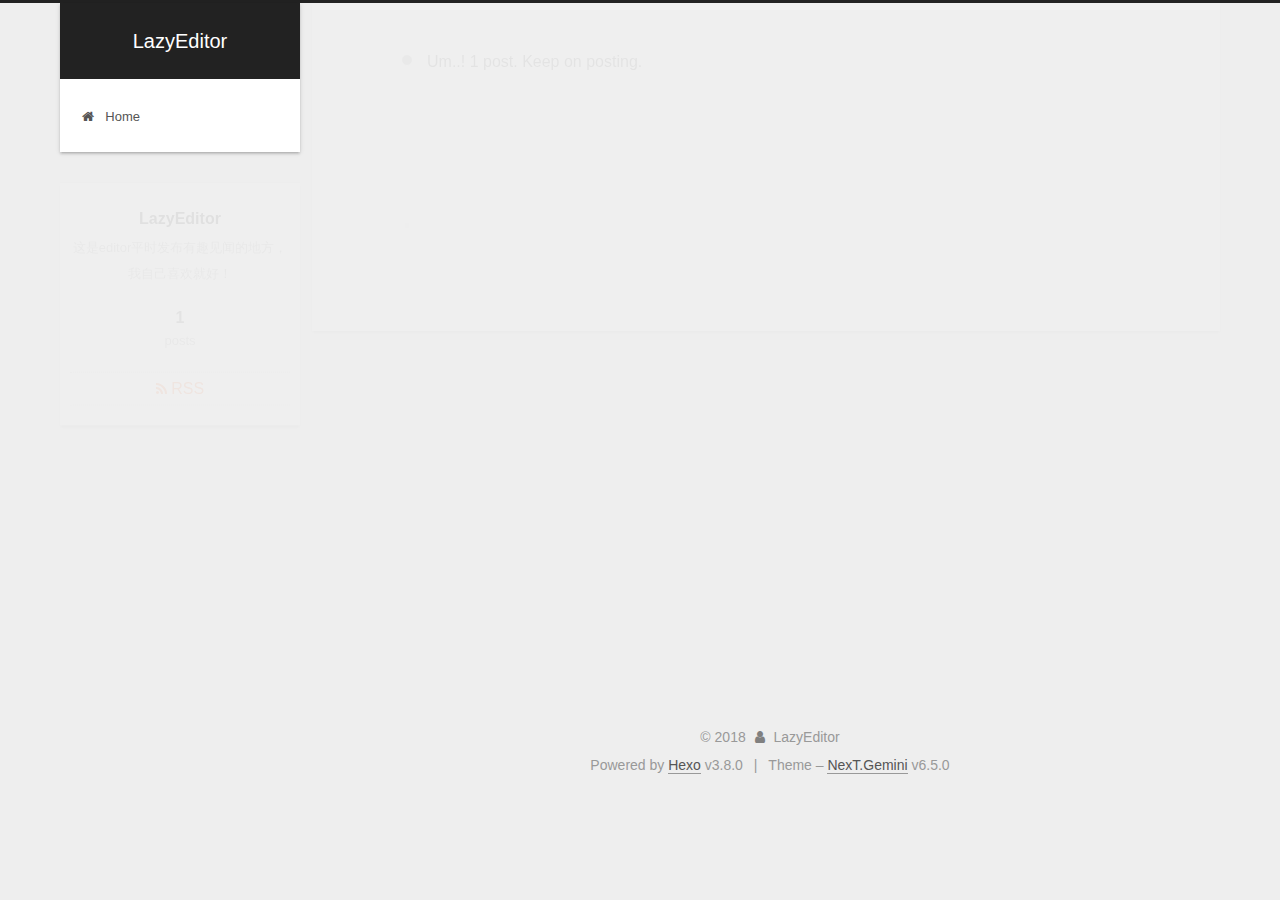
<file: archives/2018/11/index.html>
<!DOCTYPE html>












  


<html class="theme-next gemini use-motion" lang="en">
<head><meta name="generator" content="Hexo 3.8.0">
  <meta charset="UTF-8">
<meta http-equiv="X-UA-Compatible" content="IE=edge">
<meta name="viewport" content="width=device-width, initial-scale=1, maximum-scale=2">
<meta name="theme-color" content="#222">












<meta http-equiv="Cache-Control" content="no-transform">
<meta http-equiv="Cache-Control" content="no-siteapp">






















<link href="/lib/font-awesome/css/font-awesome.min.css?v=4.6.2" rel="stylesheet" type="text/css">

<link href="/css/main.css?v=6.5.0" rel="stylesheet" type="text/css">


  <link rel="apple-touch-icon" sizes="180x180" href="/images/apple-touch-icon-next.png?v=6.5.0">


  <link rel="icon" type="image/png" sizes="32x32" href="/images/favicon-32x32-next.png?v=6.5.0">


  <link rel="icon" type="image/png" sizes="16x16" href="/images/favicon-16x16-next.png?v=6.5.0">


  <link rel="mask-icon" href="/images/logo.svg?v=6.5.0" color="#222">









<script type="text/javascript" id="hexo.configurations">
  var NexT = window.NexT || {};
  var CONFIG = {
    root: '/',
    scheme: 'Gemini',
    version: '6.5.0',
    sidebar: {"position":"left","display":"post","offset":12,"b2t":false,"scrollpercent":false,"onmobile":false},
    fancybox: false,
    fastclick: false,
    lazyload: false,
    tabs: true,
    motion: {"enable":true,"async":false,"transition":{"post_block":"fadeIn","post_header":"slideDownIn","post_body":"slideDownIn","coll_header":"slideLeftIn","sidebar":"slideUpIn"}},
    algolia: {
      applicationID: '',
      apiKey: '',
      indexName: '',
      hits: {"per_page":10},
      labels: {"input_placeholder":"Search for Posts","hits_empty":"We didn't find any results for the search: ${query}","hits_stats":"${hits} results found in ${time} ms"}
    }
  };
</script>


  




  <meta name="description" content="这是editor平时发布有趣见闻的地方，我自己喜欢就好！">
<meta property="og:type" content="website">
<meta property="og:title" content="LazyEditor">
<meta property="og:url" content="http://LazyEditor.github.io/archives/2018/11/index.html">
<meta property="og:site_name" content="LazyEditor">
<meta property="og:description" content="这是editor平时发布有趣见闻的地方，我自己喜欢就好！">
<meta property="og:locale" content="en">
<meta name="twitter:card" content="summary">
<meta name="twitter:title" content="LazyEditor">
<meta name="twitter:description" content="这是editor平时发布有趣见闻的地方，我自己喜欢就好！">



  <link rel="alternate" href="/atom.xml" title="LazyEditor" type="application/atom+xml">




  <link rel="canonical" href="http://LazyEditor.github.io/archives/2018/11/">



<script type="text/javascript" id="page.configurations">
  CONFIG.page = {
    sidebar: "",
  };
</script>

  <title>Archive | LazyEditor</title>
  











  <noscript>
  <style type="text/css">
    .use-motion .motion-element,
    .use-motion .brand,
    .use-motion .menu-item,
    .sidebar-inner,
    .use-motion .post-block,
    .use-motion .pagination,
    .use-motion .comments,
    .use-motion .post-header,
    .use-motion .post-body,
    .use-motion .collection-title { opacity: initial; }

    .use-motion .logo,
    .use-motion .site-title,
    .use-motion .site-subtitle {
      opacity: initial;
      top: initial;
    }

    .use-motion {
      .logo-line-before i { left: initial; }
      .logo-line-after i { right: initial; }
    }
  </style>
</noscript>

</head>

<body itemscope="" itemtype="http://schema.org/WebPage" lang="en">

  
  
    
  

  <div class="container sidebar-position-left page-archive">
    <div class="headband"></div>

    <header id="header" class="header" itemscope="" itemtype="http://schema.org/WPHeader">
      <div class="header-inner"><div class="site-brand-wrapper">
  <div class="site-meta ">
    

    <div class="custom-logo-site-title">
      <a href="/" class="brand" rel="start">
        <span class="logo-line-before"><i></i></span>
        <span class="site-title">LazyEditor</span>
        <span class="logo-line-after"><i></i></span>
      </a>
    </div>
    
  </div>

  <div class="site-nav-toggle">
    <button aria-label="Toggle navigation bar">
      <span class="btn-bar"></span>
      <span class="btn-bar"></span>
      <span class="btn-bar"></span>
    </button>
  </div>
</div>



<nav class="site-nav">
  
    <ul id="menu" class="menu">
      
        
        
        
          
          <li class="menu-item menu-item-home">
    <a href="/" rel="section">
      <i class="menu-item-icon fa fa-fw fa-home"></i> <br>Home</a>
  </li>

      
      
    </ul>
  

  

  
</nav>



  



</div>
    </header>

    


    <main id="main" class="main">
      <div class="main-inner">
        <div class="content-wrap">
          
            

    
    
      
      
    
    

  


          
          <div id="content" class="content">
            

  
  
  
  <div class="post-block archive">
    <div id="posts" class="posts-collapse">
      <span class="archive-move-on"></span>

      
      <span class="archive-page-counter">
        
        
        
          
        
        Um..! 1 post. Keep on posting.
      </span>
      

      

        
        
        

        
          
          <div class="collection-title">
            <h1 class="archive-year" id="archive-year-2018">2018</h1>
          </div>
        
        

        

  <article class="post post-type-normal" itemscope="" itemtype="http://schema.org/Article">
    <header class="post-header">

      <h2 class="post-title">
        
            <a class="post-title-link" href="/hello-world/" itemprop="url">
              
                <span itemprop="name">欢迎来到LazyEditor的博客</span>
              
            </a>
        
      </h2>

      <div class="post-meta">
        <time class="post-time" itemprop="dateCreated" datetime="2018-11-08T16:05:12+08:00" content="2018-11-08">
          11-08
        </time>
      </div>

    </header>
  </article>



      

    </div>
  </div>
  
  
  

  



          </div>
          

        </div>
        
          
  
  <div class="sidebar-toggle">
    <div class="sidebar-toggle-line-wrap">
      <span class="sidebar-toggle-line sidebar-toggle-line-first"></span>
      <span class="sidebar-toggle-line sidebar-toggle-line-middle"></span>
      <span class="sidebar-toggle-line sidebar-toggle-line-last"></span>
    </div>
  </div>

  <aside id="sidebar" class="sidebar">
    
    <div class="sidebar-inner">

      

      

      <section class="site-overview-wrap sidebar-panel sidebar-panel-active">
        <div class="site-overview">
          <div class="site-author motion-element" itemprop="author" itemscope="" itemtype="http://schema.org/Person">
            
              <p class="site-author-name" itemprop="name">LazyEditor</p>
              <p class="site-description motion-element" itemprop="description">这是editor平时发布有趣见闻的地方，我自己喜欢就好！</p>
          </div>

          
            <nav class="site-state motion-element">
              
                <div class="site-state-item site-state-posts">
                
                  <a href="/archives">
                
                    <span class="site-state-item-count">1</span>
                    <span class="site-state-item-name">posts</span>
                  </a>
                </div>
              

              

              
            </nav>
          

          
            <div class="feed-link motion-element">
              <a href="/atom.xml" rel="alternate">
                <i class="fa fa-rss"></i>
                RSS
              </a>
            </div>
          

          

          
          

          
          

          
            
          
          

        </div>
      </section>

      

      

    </div>
  </aside>


        
      </div>
    </main>

    <footer id="footer" class="footer">
      <div class="footer-inner">
        <div class="copyright"> &copy; <span itemprop="copyrightYear">2018</span>
  <span class="with-love" id="animate">
    <i class="fa fa-user"></i>
  </span>
  <span class="author" itemprop="copyrightHolder">LazyEditor</span>

  

  
</div>




  <div class="powered-by">Powered by <a class="theme-link" target="_blank" href="https://hexo.io">Hexo</a> v3.8.0</div>



  <span class="post-meta-divider">|</span>



  <div class="theme-info">Theme – <a class="theme-link" target="_blank" href="https://theme-next.org">NexT.Gemini</a> v6.5.0</div>




        








        
      </div>
    </footer>

    
      <div class="back-to-top">
        <i class="fa fa-arrow-up"></i>
        
      </div>
    

    
	
    

    
  </div>

  

<script type="text/javascript">
  if (Object.prototype.toString.call(window.Promise) !== '[object Function]') {
    window.Promise = null;
  }
</script>


























  
  
    <script type="text/javascript" src="/lib/jquery/index.js?v=2.1.3"></script>
  

  
  
    <script type="text/javascript" src="/lib/velocity/velocity.min.js?v=1.2.1"></script>
  

  
  
    <script type="text/javascript" src="/lib/velocity/velocity.ui.min.js?v=1.2.1"></script>
  


  


  <script type="text/javascript" src="/js/src/utils.js?v=6.5.0"></script>

  <script type="text/javascript" src="/js/src/motion.js?v=6.5.0"></script>



  
  


  <script type="text/javascript" src="/js/src/affix.js?v=6.5.0"></script>

  <script type="text/javascript" src="/js/src/schemes/pisces.js?v=6.5.0"></script>



  

  


  <script type="text/javascript" src="/js/src/bootstrap.js?v=6.5.0"></script>



  



  










  





  

  

  

  

  

  
  

  

  

  

  

  

</body>
</html>
</file>
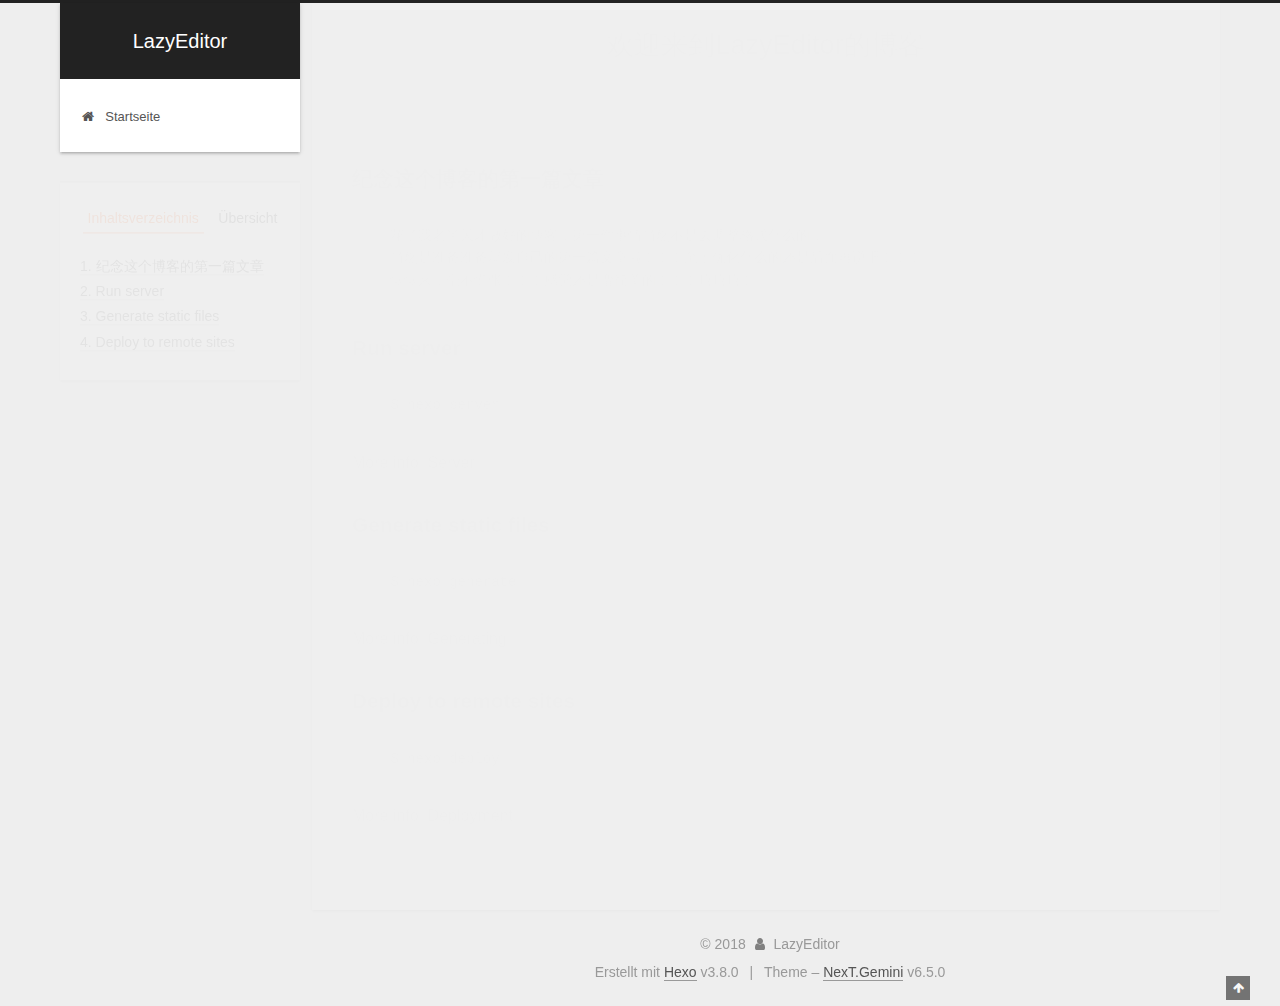
<file: 2018/11/08/hello-world/index.html>
<!DOCTYPE html>












  


<html class="theme-next gemini use-motion" lang="zh-Hans">
<head><meta name="generator" content="Hexo 3.8.0">
  <meta charset="UTF-8">
<meta http-equiv="X-UA-Compatible" content="IE=edge">
<meta name="viewport" content="width=device-width, initial-scale=1, maximum-scale=2">
<meta name="theme-color" content="#222">












<meta http-equiv="Cache-Control" content="no-transform">
<meta http-equiv="Cache-Control" content="no-siteapp">






















<link href="/lib/font-awesome/css/font-awesome.min.css?v=4.6.2" rel="stylesheet" type="text/css">

<link href="/css/main.css?v=6.5.0" rel="stylesheet" type="text/css">


  <link rel="apple-touch-icon" sizes="180x180" href="/images/apple-touch-icon-next.png?v=6.5.0">


  <link rel="icon" type="image/png" sizes="32x32" href="/images/favicon-32x32-next.png?v=6.5.0">


  <link rel="icon" type="image/png" sizes="16x16" href="/images/favicon-16x16-next.png?v=6.5.0">


  <link rel="mask-icon" href="/images/logo.svg?v=6.5.0" color="#222">









<script type="text/javascript" id="hexo.configurations">
  var NexT = window.NexT || {};
  var CONFIG = {
    root: '/',
    scheme: 'Gemini',
    version: '6.5.0',
    sidebar: {"position":"left","display":"post","offset":12,"b2t":false,"scrollpercent":false,"onmobile":false},
    fancybox: false,
    fastclick: false,
    lazyload: false,
    tabs: true,
    motion: {"enable":true,"async":false,"transition":{"post_block":"fadeIn","post_header":"slideDownIn","post_body":"slideDownIn","coll_header":"slideLeftIn","sidebar":"slideUpIn"}},
    algolia: {
      applicationID: '',
      apiKey: '',
      indexName: '',
      hits: {"per_page":10},
      labels: {"input_placeholder":"Search for Posts","hits_empty":"We didn't find any results for the search: ${query}","hits_stats":"${hits} results found in ${time} ms"}
    }
  };
</script>


  




  <meta name="description" content="纪念这个博客的第一篇文章123花了我老半天才做好的博客，第一件事情当然不是去调整格式什么的，当然是准备准备就发自己的第一篇文章啦！！！至于优化什么的还是后面再说吧！！！慢慢来，毫不慌张！！！感觉还是蛮简单的！！！嘻嘻嘻！ Run server1$ hexo server More info: Server Generate static files1$ hexo generate More inf">
<meta property="og:type" content="article">
<meta property="og:title" content="欢迎来到LazyEditor的博客">
<meta property="og:url" content="http://LazyEditor.github.io/2018/11/08/hello-world/index.html">
<meta property="og:site_name" content="LazyEditor">
<meta property="og:description" content="纪念这个博客的第一篇文章123花了我老半天才做好的博客，第一件事情当然不是去调整格式什么的，当然是准备准备就发自己的第一篇文章啦！！！至于优化什么的还是后面再说吧！！！慢慢来，毫不慌张！！！感觉还是蛮简单的！！！嘻嘻嘻！ Run server1$ hexo server More info: Server Generate static files1$ hexo generate More inf">
<meta property="og:locale" content="zh-Hans">
<meta property="og:updated_time" content="2018-11-08T11:23:20.164Z">
<meta name="twitter:card" content="summary">
<meta name="twitter:title" content="欢迎来到LazyEditor的博客">
<meta name="twitter:description" content="纪念这个博客的第一篇文章123花了我老半天才做好的博客，第一件事情当然不是去调整格式什么的，当然是准备准备就发自己的第一篇文章啦！！！至于优化什么的还是后面再说吧！！！慢慢来，毫不慌张！！！感觉还是蛮简单的！！！嘻嘻嘻！ Run server1$ hexo server More info: Server Generate static files1$ hexo generate More inf">






  <link rel="canonical" href="http://LazyEditor.github.io/2018/11/08/hello-world/">



<script type="text/javascript" id="page.configurations">
  CONFIG.page = {
    sidebar: "",
  };
</script>

  <title>欢迎来到LazyEditor的博客 | LazyEditor</title>
  











  <noscript>
  <style type="text/css">
    .use-motion .motion-element,
    .use-motion .brand,
    .use-motion .menu-item,
    .sidebar-inner,
    .use-motion .post-block,
    .use-motion .pagination,
    .use-motion .comments,
    .use-motion .post-header,
    .use-motion .post-body,
    .use-motion .collection-title { opacity: initial; }

    .use-motion .logo,
    .use-motion .site-title,
    .use-motion .site-subtitle {
      opacity: initial;
      top: initial;
    }

    .use-motion {
      .logo-line-before i { left: initial; }
      .logo-line-after i { right: initial; }
    }
  </style>
</noscript>

</head>

<body itemscope="" itemtype="http://schema.org/WebPage" lang="zh-Hans">

  
  
    
  

  <div class="container sidebar-position-left page-post-detail">
    <div class="headband"></div>

    <header id="header" class="header" itemscope="" itemtype="http://schema.org/WPHeader">
      <div class="header-inner"><div class="site-brand-wrapper">
  <div class="site-meta ">
    

    <div class="custom-logo-site-title">
      <a href="/" class="brand" rel="start">
        <span class="logo-line-before"><i></i></span>
        <span class="site-title">LazyEditor</span>
        <span class="logo-line-after"><i></i></span>
      </a>
    </div>
    
  </div>

  <div class="site-nav-toggle">
    <button aria-label="Toggle navigation bar">
      <span class="btn-bar"></span>
      <span class="btn-bar"></span>
      <span class="btn-bar"></span>
    </button>
  </div>
</div>



<nav class="site-nav">
  
    <ul id="menu" class="menu">
      
        
        
        
          
          <li class="menu-item menu-item-home">
    <a href="/" rel="section">
      <i class="menu-item-icon fa fa-fw fa-home"></i> <br>Startseite</a>
  </li>

      
      
    </ul>
  

  

  
</nav>



  



</div>
    </header>

    


    <main id="main" class="main">
      <div class="main-inner">
        <div class="content-wrap">
          
            

          
          <div id="content" class="content">
            

  <div id="posts" class="posts-expand">
    

  

  
  
  

  

  <article class="post post-type-normal" itemscope="" itemtype="http://schema.org/Article">
  
  
  
  <div class="post-block">
    <link itemprop="mainEntityOfPage" href="http://LazyEditor.github.io/2018/11/08/hello-world/">

    <span hidden itemprop="author" itemscope="" itemtype="http://schema.org/Person">
      <meta itemprop="name" content="LazyEditor">
      <meta itemprop="description" content="Striving for you">
      <meta itemprop="image" content="/images/avatar.gif">
    </span>

    <span hidden itemprop="publisher" itemscope="" itemtype="http://schema.org/Organization">
      <meta itemprop="name" content="LazyEditor">
    </span>

    
      <header class="post-header">

        
        
          <h1 class="post-title" itemprop="name headline">欢迎来到LazyEditor的博客
              
            
          </h1>
        

        <div class="post-meta">
          <span class="post-time">

            
            
            

            
              <span class="post-meta-item-icon">
                <i class="fa fa-calendar-o"></i>
              </span>
              
                <span class="post-meta-item-text">Veröffentlicht am</span>
              

              
                
              

              <time title="Post created: 2018-11-08 16:05:12 / Updated at: 19:23:20" itemprop="dateCreated datePublished" datetime="2018-11-08T16:05:12+08:00">2018-11-08</time>
            

            
              

              
            
          </span>

          

          
            
          

          
          

          

          

          

        </div>
      </header>
    

    
    
    
    <div class="post-body" itemprop="articleBody">

      
      

      
        <h3 id="纪念这个博客的第一篇文章"><a href="#纪念这个博客的第一篇文章" class="headerlink" title="纪念这个博客的第一篇文章"></a>纪念这个博客的第一篇文章</h3><figure class="highlight bash"><table><tr><td class="gutter"><pre><span class="line">1</span><br><span class="line">2</span><br><span class="line">3</span><br></pre></td><td class="code"><pre><span class="line">花了我老半天才做好的博客，第一件事情当然不是去调整格式什么的，</span><br><span class="line">当然是准备准备就发自己的第一篇文章啦！！！至于优化什么的还是后面再说吧！！！</span><br><span class="line">慢慢来，毫不慌张！！！感觉还是蛮简单的！！！嘻嘻嘻！</span><br></pre></td></tr></table></figure>
<h3 id="Run-server"><a href="#Run-server" class="headerlink" title="Run server"></a>Run server</h3><figure class="highlight bash"><table><tr><td class="gutter"><pre><span class="line">1</span><br></pre></td><td class="code"><pre><span class="line">$ hexo server</span><br></pre></td></tr></table></figure>
<p>More info: <a href="https://hexo.io/docs/server.html" target="_blank" rel="noopener">Server</a></p>
<h3 id="Generate-static-files"><a href="#Generate-static-files" class="headerlink" title="Generate static files"></a>Generate static files</h3><figure class="highlight bash"><table><tr><td class="gutter"><pre><span class="line">1</span><br></pre></td><td class="code"><pre><span class="line">$ hexo generate</span><br></pre></td></tr></table></figure>
<p>More info: <a href="https://hexo.io/docs/generating.html" target="_blank" rel="noopener">Generating</a></p>
<h3 id="Deploy-to-remote-sites"><a href="#Deploy-to-remote-sites" class="headerlink" title="Deploy to remote sites"></a>Deploy to remote sites</h3><figure class="highlight bash"><table><tr><td class="gutter"><pre><span class="line">1</span><br></pre></td><td class="code"><pre><span class="line">$ hexo deploy</span><br></pre></td></tr></table></figure>
<p>More info: <a href="https://hexo.io/docs/deployment.html" target="_blank" rel="noopener">Deployment</a></p>

      
    </div>

    

    
    
    

    

    

    

    <footer class="post-footer">
      

      
      
      

      

      
      
    </footer>
  </div>
  
  
  
  </article>


  </div>


          </div>
          

  



        </div>
        
          
  
  <div class="sidebar-toggle">
    <div class="sidebar-toggle-line-wrap">
      <span class="sidebar-toggle-line sidebar-toggle-line-first"></span>
      <span class="sidebar-toggle-line sidebar-toggle-line-middle"></span>
      <span class="sidebar-toggle-line sidebar-toggle-line-last"></span>
    </div>
  </div>

  <aside id="sidebar" class="sidebar">
    
    <div class="sidebar-inner">

      

      
        <ul class="sidebar-nav motion-element">
          <li class="sidebar-nav-toc sidebar-nav-active" data-target="post-toc-wrap">
            Inhaltsverzeichnis
          </li>
          <li class="sidebar-nav-overview" data-target="site-overview-wrap">
            Übersicht
          </li>
        </ul>
      

      <section class="site-overview-wrap sidebar-panel">
        <div class="site-overview">
          <div class="site-author motion-element" itemprop="author" itemscope="" itemtype="http://schema.org/Person">
            
              <p class="site-author-name" itemprop="name">LazyEditor</p>
              <p class="site-description motion-element" itemprop="description">Striving for you</p>
          </div>

          
            <nav class="site-state motion-element">
              
                <div class="site-state-item site-state-posts">
                
                  <a href="/archives">
                
                    <span class="site-state-item-count">1</span>
                    <span class="site-state-item-name">Artikel</span>
                  </a>
                </div>
              

              

              
            </nav>
          

          

          

          
          

          
          

          
            
          
          

        </div>
      </section>

      
      <!--noindex-->
        <section class="post-toc-wrap motion-element sidebar-panel sidebar-panel-active">
          <div class="post-toc">

            
              
            

            
              <div class="post-toc-content"><ol class="nav"><li class="nav-item nav-level-3"><a class="nav-link" href="#纪念这个博客的第一篇文章"><span class="nav-number">1.</span> <span class="nav-text">纪念这个博客的第一篇文章</span></a></li><li class="nav-item nav-level-3"><a class="nav-link" href="#Run-server"><span class="nav-number">2.</span> <span class="nav-text">Run server</span></a></li><li class="nav-item nav-level-3"><a class="nav-link" href="#Generate-static-files"><span class="nav-number">3.</span> <span class="nav-text">Generate static files</span></a></li><li class="nav-item nav-level-3"><a class="nav-link" href="#Deploy-to-remote-sites"><span class="nav-number">4.</span> <span class="nav-text">Deploy to remote sites</span></a></li></ol></div>
            

          </div>
        </section>
      <!--/noindex-->
      

      

    </div>
  </aside>


        
      </div>
    </main>

    <footer id="footer" class="footer">
      <div class="footer-inner">
        <div class="copyright"> &copy; <span itemprop="copyrightYear">2018</span>
  <span class="with-love" id="animate">
    <i class="fa fa-user"></i>
  </span>
  <span class="author" itemprop="copyrightHolder">LazyEditor</span>

  

  
</div>




  <div class="powered-by">Erstellt mit  <a class="theme-link" target="_blank" href="https://hexo.io">Hexo</a> v3.8.0</div>



  <span class="post-meta-divider">|</span>



  <div class="theme-info">Theme – <a class="theme-link" target="_blank" href="https://theme-next.org">NexT.Gemini</a> v6.5.0</div>




        








        
      </div>
    </footer>

    
      <div class="back-to-top">
        <i class="fa fa-arrow-up"></i>
        
      </div>
    

    
	
    

    
  </div>

  

<script type="text/javascript">
  if (Object.prototype.toString.call(window.Promise) !== '[object Function]') {
    window.Promise = null;
  }
</script>


























  
  
    <script type="text/javascript" src="/lib/jquery/index.js?v=2.1.3"></script>
  

  
  
    <script type="text/javascript" src="/lib/velocity/velocity.min.js?v=1.2.1"></script>
  

  
  
    <script type="text/javascript" src="/lib/velocity/velocity.ui.min.js?v=1.2.1"></script>
  


  


  <script type="text/javascript" src="/js/src/utils.js?v=6.5.0"></script>

  <script type="text/javascript" src="/js/src/motion.js?v=6.5.0"></script>



  
  


  <script type="text/javascript" src="/js/src/affix.js?v=6.5.0"></script>

  <script type="text/javascript" src="/js/src/schemes/pisces.js?v=6.5.0"></script>



  
  <script type="text/javascript" src="/js/src/scrollspy.js?v=6.5.0"></script>
<script type="text/javascript" src="/js/src/post-details.js?v=6.5.0"></script>



  


  <script type="text/javascript" src="/js/src/bootstrap.js?v=6.5.0"></script>



  



  










  





  

  

  

  

  

  
  

  

  

  

  

  

</body>
</html>
</file>
<file: css/main.css>
/* normalize.css v3.0.2 | MIT License | git.io/normalize */
html {
  font-family: sans-serif; /* 1 */
  -ms-text-size-adjust: 100%; /* 2 */
  -webkit-text-size-adjust: 100%; /* 2 */
}
body {
  margin: 0;
}
article,
aside,
details,
figcaption,
figure,
footer,
header,
hgroup,
main,
menu,
nav,
section,
summary {
  display: block;
}
audio,
canvas,
progress,
video {
  display: inline-block; /* 1 */
  vertical-align: baseline; /* 2 */
}
audio:not([controls]) {
  display: none;
  height: 0;
}
[hidden],
template {
  display: none;
}
a {
  background-color: transparent;
}
a:active,
a:hover {
  outline: 0;
}
abbr[title] {
  border-bottom: 1px dotted;
}
b,
strong {
  font-weight: bold;
}
dfn {
  font-style: italic;
}
h1 {
  font-size: 2em;
  margin: 0.67em 0;
}
mark {
  background: #ff0;
  color: #000;
}
small {
  font-size: 80%;
}
sub,
sup {
  font-size: 75%;
  line-height: 0;
  position: relative;
  vertical-align: baseline;
}
sup {
  top: -0.5em;
}
sub {
  bottom: -0.25em;
}
img {
  border: 0;
}
svg:not(:root) {
  overflow: hidden;
}
figure {
  margin: 1em 40px;
}
hr {
  -moz-box-sizing: content-box;
  box-sizing: content-box;
  height: 0;
}
pre {
  overflow: auto;
}
code,
kbd,
pre,
samp {
  font-family: monospace, monospace;
  font-size: 1em;
}
button,
input,
optgroup,
select,
textarea {
  color: inherit; /* 1 */
  font: inherit; /* 2 */
  margin: 0; /* 3 */
}
button {
  overflow: visible;
}
button,
select {
  text-transform: none;
}
button,
html input[type="button"],
input[type="reset"],
input[type="submit"] {
  -webkit-appearance: button; /* 2 */
  cursor: pointer; /* 3 */
}
button[disabled],
html input[disabled] {
  cursor: default;
}
button::-moz-focus-inner,
input::-moz-focus-inner {
  border: 0;
  padding: 0;
}
input {
  line-height: normal;
}
input[type="checkbox"],
input[type="radio"] {
  box-sizing: border-box; /* 1 */
  padding: 0; /* 2 */
}
input[type="number"]::-webkit-inner-spin-button,
input[type="number"]::-webkit-outer-spin-button {
  height: auto;
}
input[type="search"] {
  -webkit-appearance: textfield; /* 1 */
  -moz-box-sizing: content-box;
  -webkit-box-sizing: content-box; /* 2 */
  box-sizing: content-box;
}
input[type="search"]::-webkit-search-cancel-button,
input[type="search"]::-webkit-search-decoration {
  -webkit-appearance: none;
}
fieldset {
  border: 1px solid #c0c0c0;
  margin: 0 2px;
  padding: 0.35em 0.625em 0.75em;
}
legend {
  border: 0; /* 1 */
  padding: 0; /* 2 */
}
textarea {
  overflow: auto;
}
optgroup {
  font-weight: bold;
}
table {
  border-collapse: collapse;
  border-spacing: 0;
}
td,
th {
  padding: 0;
}
::selection {
  background: #262a30;
  color: #fff;
}
body {
  position: relative;
  font-family: 'Lato', "PingFang SC", "Microsoft YaHei", sans-serif;
  font-size: 14px;
  line-height: 2;
  color: #555;
  background: #eee;
}
@media (max-width: 767px) {
  body {
    padding-right: 0 !important;
  }
}
@media (min-width: 768px) and (max-width: 991px) {
  body {
    padding-right: 0 !important;
  }
}
@media (min-width: 1200px) {
  body {
    font-size: 16px;
  }
}
h1,
h2,
h3,
h4,
h5,
h6 {
  margin: 0;
  padding: 0;
  font-weight: bold;
  line-height: 1.5;
  font-family: 'Lato', "PingFang SC", "Microsoft YaHei", sans-serif;
}
h1,
h2,
h3,
h4,
h5,
h6 {
  margin: 20px 0 15px;
}
h1 {
  font-size: 22px;
}
@media (max-width: 767px) {
  h1 {
    font-size: 18px;
  }
}
h2 {
  font-size: 20px;
}
@media (max-width: 767px) {
  h2 {
    font-size: 16px;
  }
}
h3 {
  font-size: 18px;
}
@media (max-width: 767px) {
  h3 {
    font-size: 14px;
  }
}
h4 {
  font-size: 16px;
}
@media (max-width: 767px) {
  h4 {
    font-size: 12px;
  }
}
h5 {
  font-size: 14px;
}
@media (max-width: 767px) {
  h5 {
    font-size: 10px;
  }
}
h6 {
  font-size: 12px;
}
@media (max-width: 767px) {
  h6 {
    font-size: 8px;
  }
}
p {
  margin: 0 0 20px 0;
}
a,
span.exturl {
  overflow-wrap: break-word;
  word-wrap: break-word;
  background-color: transparent;
  color: #555;
  text-decoration: none;
  outline: none;
  border-bottom: 1px solid #999;
  cursor: pointer;
}
a:hover,
span.exturl:hover,
a:active,
span.exturl:active {
  color: #222;
  border-bottom-color: #222;
}
blockquote {
  margin: 0;
  padding: 0;
}
img {
  display: block;
  margin: auto;
  max-width: 100%;
  height: auto;
}
hr {
  margin: 40px 0;
  height: 3px;
  border: none;
  background-color: #ddd;
  background-image: repeating-linear-gradient(-45deg, #fff, #fff 4px, transparent 4px, transparent 8px);
}
blockquote {
  padding: 0 15px;
  color: #666;
  border-left: 4px solid #ddd;
}
blockquote cite::before {
  content: "-";
  padding: 0 5px;
}
dt {
  font-weight: 700;
}
dd {
  margin: 0;
  padding: 0;
}
kbd {
  border: 1px solid #ccc;
  border-radius: 0.2em;
  box-shadow: 0.1em 0.1em 0.2em rgba(0,0,0,0.1);
  background-color: #f9f9f9;
  font-family: inherit;
  background-image: -webkit-linear-gradient(top, #eee, #fff, #eee);
  padding: 0.1em 0.3em;
  white-space: nowrap;
}
.text-left {
  text-align: left;
}
.text-center {
  text-align: center;
}
.text-right {
  text-align: right;
}
.text-justify {
  text-align: justify;
}
.text-nowrap {
  white-space: nowrap;
}
.text-lowercase {
  text-transform: lowercase;
}
.text-uppercase {
  text-transform: uppercase;
}
.text-capitalize {
  text-transform: capitalize;
}
.center-block {
  display: block;
  margin-left: auto;
  margin-right: auto;
}
.clearfix:before,
.clearfix:after {
  content: " ";
  display: table;
}
.clearfix:after {
  clear: both;
}
.pullquote {
  width: 45%;
}
.pullquote.left {
  float: left;
  margin-left: 5px;
  margin-right: 10px;
}
.pullquote.right {
  float: right;
  margin-left: 10px;
  margin-right: 5px;
}
.affix.affix.affix {
  position: fixed;
}
.translation {
  margin-top: -20px;
  font-size: 14px;
  color: #999;
}
.scrollbar-measure {
  width: 100px;
  height: 100px;
  overflow: scroll;
  position: absolute;
  top: -9999px;
}
.use-motion .motion-element {
  opacity: 0;
}
table {
  margin: 20px 0;
  width: 100%;
  border-collapse: collapse;
  border-spacing: 0;
  border: 1px solid #ddd;
  font-size: 14px;
  word-break: break-all;
}
table>tbody>tr:nth-of-type(odd) {
  background-color: #f9f9f9;
}
table>tbody>tr:hover {
  background-color: #f5f5f5;
}
caption,
th,
td {
  padding: 8px;
  text-align: left;
  vertical-align: middle;
  font-weight: normal;
}
th,
td {
  border-bottom: 3px solid #ddd;
  border-right: 1px solid #eee;
}
th {
  padding-bottom: 10px;
  font-weight: 700;
}
td {
  border-bottom-width: 1px;
}
html,
body {
  height: 100%;
}
.container {
  position: relative;
  min-height: 100%;
}
.header-inner {
  margin: 0 auto;
  padding: 100px 0 70px;
  width: calc(100% - 20px);
}
@media (min-width: 1200px) {
  .container .header-inner {
    width: 1160px;
  }
}
@media (min-width: 1600px) {
  .container .header-inner {
    width: 73%;
  }
}
.main {
  padding-bottom: 150px;
}
.main-inner {
  margin: 0 auto;
  width: calc(100% - 20px);
}
@media (min-width: 1200px) {
  .container .main-inner {
    width: 1160px;
  }
}
@media (min-width: 1600px) {
  .container .main-inner {
    width: 73%;
  }
}
.footer {
  position: absolute;
  left: 0;
  bottom: 0;
  width: 100%;
  min-height: 50px;
}
.footer-inner {
  box-sizing: border-box;
  margin: 20px auto;
  width: calc(100% - 20px);
}
@media (min-width: 1200px) {
  .container .footer-inner {
    width: 1160px;
  }
}
@media (min-width: 1600px) {
  .container .footer-inner {
    width: 73%;
  }
}
pre,
.highlight {
  overflow: auto;
  margin: 20px 0;
  padding: 0;
  font-size: 14px;
  color: #4d4d4c;
  background: #f7f7f7;
  line-height: 1.6;
}
pre,
code {
  font-family: consolas, Menlo, "PingFang SC", "Microsoft YaHei", monospace;
}
code {
  overflow-wrap: break-word;
  word-wrap: break-word;
  padding: 2px 4px;
  color: #555;
  background: #eee;
  border-radius: 3px;
  font-size: 14px;
}
pre {
  padding: 10px;
}
pre code {
  padding: 0;
  color: #4d4d4c;
  background: none;
  text-shadow: none;
}
.highlight {
  border-radius: 1px;
}
.highlight pre {
  border: none;
  margin: 0;
  padding: 10px 0;
}
.highlight table {
  margin: 0;
  width: auto;
  border: none;
}
.highlight td {
  border: none;
  padding: 0;
}
.highlight figcaption {
  font-size: 1em;
  color: #4d4d4c;
  line-height: 1em;
  margin-bottom: 1em;
  margin: 0em;
  padding: 0.5em;
  background: #eee;
  border-bottom: 1px solid #e9e9e9;
}
.highlight figcaption:before,
.highlight figcaption:after {
  content: " ";
  display: table;
}
.highlight figcaption:after {
  clear: both;
}
.highlight figcaption a {
  float: right;
  color: #4d4d4c;
}
.highlight figcaption a:hover {
  border-bottom-color: #4d4d4c;
}
.highlight .gutter pre {
  padding-left: 10px;
  padding-right: 10px;
  color: #869194;
  text-align: right;
  background-color: #eff2f3;
}
.highlight .code pre {
  width: 100%;
  padding-left: 10px;
  padding-right: 10px;
  background-color: #f7f7f7;
}
.highlight .line {
  height: 20px;
}
.gutter {
  -webkit-user-select: none;
  -moz-user-select: none;
  -ms-user-select: none;
  user-select: none;
}
.gist table {
  width: auto;
}
.gist table td {
  border: none;
}
pre .deletion {
  background: #fdd;
}
pre .addition {
  background: #dfd;
}
pre .meta {
  color: #8959a8;
}
pre .comment {
  color: #8e908c;
}
pre .variable,
pre .attribute,
pre .tag,
pre .regexp,
pre .ruby .constant,
pre .xml .tag .title,
pre .xml .pi,
pre .xml .doctype,
pre .html .doctype,
pre .css .id,
pre .css .class,
pre .css .pseudo {
  color: #c82829;
}
pre .number,
pre .preprocessor,
pre .built_in,
pre .literal,
pre .params,
pre .constant,
pre .command {
  color: #f5871f;
}
pre .ruby .class .title,
pre .css .rules .attribute,
pre .string,
pre .value,
pre .inheritance,
pre .header,
pre .ruby .symbol,
pre .xml .cdata,
pre .special,
pre .number,
pre .formula {
  color: #718c00;
}
pre .title,
pre .css .hexcolor {
  color: #3e999f;
}
pre .function,
pre .python .decorator,
pre .python .title,
pre .ruby .function .title,
pre .ruby .title .keyword,
pre .perl .sub,
pre .javascript .title,
pre .coffeescript .title {
  color: #4271ae;
}
pre .keyword,
pre .javascript .function {
  color: #8959a8;
}
.posts-expand .post-body img.full-image {
  border: none;
}
.blockquote-center,
.page-home .post-type-quote blockquote,
.page-post-detail .post-type-quote blockquote {
  position: relative;
  margin: 40px 0;
  padding: 0;
  border-left: none;
  text-align: center;
}
.blockquote-center::before,
.page-home .post-type-quote blockquote::before,
.page-post-detail .post-type-quote blockquote::before,
.blockquote-center::after,
.page-home .post-type-quote blockquote::after,
.page-post-detail .post-type-quote blockquote::after {
  position: absolute;
  content: ' ';
  display: block;
  width: 100%;
  height: 24px;
  opacity: 0.2;
  background-repeat: no-repeat;
  background-position: 0 -6px;
  background-size: 22px 22px;
}
.blockquote-center::before,
.page-home .post-type-quote blockquote::before,
.page-post-detail .post-type-quote blockquote::before {
  top: -20px;
  background-image: url("../images/quote-l.svg");
  border-top: 1px solid #ccc;
}
.blockquote-center::after,
.page-home .post-type-quote blockquote::after,
.page-post-detail .post-type-quote blockquote::after {
  bottom: -20px;
  background-image: url("../images/quote-r.svg");
  border-bottom: 1px solid #ccc;
  background-position: 100% 8px;
}
.blockquote-center p,
.page-home .post-type-quote blockquote p,
.page-post-detail .post-type-quote blockquote p,
.blockquote-center div,
.page-home .post-type-quote blockquote div,
.page-post-detail .post-type-quote blockquote div {
  text-align: center;
}
.post .post-body .group-picture img {
  box-sizing: border-box;
  padding: 0 3px;
  border: none;
}
.post .group-picture-row {
  overflow: hidden;
  margin-top: 6px;
}
.post .group-picture-row:first-child {
  margin-top: 0;
}
.post .group-picture-column {
  float: left;
}
.page-post-detail .post-body .group-picture-column {
  float: none;
  margin-top: 10px;
  width: auto !important;
}
.page-post-detail .post-body .group-picture-column img {
  margin: 0 auto;
}
.page-archive .group-picture-container {
  overflow: hidden;
}
.page-archive .group-picture-row {
  float: left;
}
.page-archive .group-picture-row:first-child {
  margin-top: 6px;
}
.page-archive .group-picture-column {
  max-width: 150px;
  max-height: 150px;
}
.post-body .note {
  position: relative;
  padding: 15px;
  margin-bottom: 20px;
  border: 1px solid #eee;
  border-left-width: 5px;
  border-radius: 3px;
}
.post-body .note h2,
.post-body .note h3,
.post-body .note h4,
.post-body .note h5,
.post-body .note h6 {
  margin-top: 0;
  margin-bottom: 0;
  border-bottom: initial;
  padding-top: 0 !important;
}
.post-body .note p:first-child,
.post-body .note ul:first-child,
.post-body .note ol:first-child,
.post-body .note table:first-child,
.post-body .note pre:first-child,
.post-body .note blockquote:first-child {
  margin-top: 0;
}
.post-body .note p:last-child,
.post-body .note ul:last-child,
.post-body .note ol:last-child,
.post-body .note table:last-child,
.post-body .note pre:last-child,
.post-body .note blockquote:last-child {
  margin-bottom: 0;
}
.post-body .note.default {
  border-left-color: #777;
}
.post-body .note.default h2,
.post-body .note.default h3,
.post-body .note.default h4,
.post-body .note.default h5,
.post-body .note.default h6 {
  color: #777;
}
.post-body .note.primary {
  border-left-color: #6f42c1;
}
.post-body .note.primary h2,
.post-body .note.primary h3,
.post-body .note.primary h4,
.post-body .note.primary h5,
.post-body .note.primary h6 {
  color: #6f42c1;
}
.post-body .note.info {
  border-left-color: #428bca;
}
.post-body .note.info h2,
.post-body .note.info h3,
.post-body .note.info h4,
.post-body .note.info h5,
.post-body .note.info h6 {
  color: #428bca;
}
.post-body .note.success {
  border-left-color: #5cb85c;
}
.post-body .note.success h2,
.post-body .note.success h3,
.post-body .note.success h4,
.post-body .note.success h5,
.post-body .note.success h6 {
  color: #5cb85c;
}
.post-body .note.warning {
  border-left-color: #f0ad4e;
}
.post-body .note.warning h2,
.post-body .note.warning h3,
.post-body .note.warning h4,
.post-body .note.warning h5,
.post-body .note.warning h6 {
  color: #f0ad4e;
}
.post-body .note.danger {
  border-left-color: #d9534f;
}
.post-body .note.danger h2,
.post-body .note.danger h3,
.post-body .note.danger h4,
.post-body .note.danger h5,
.post-body .note.danger h6 {
  color: #d9534f;
}
.post-body .label {
  display: inline;
  padding: 0 2px;
  white-space: nowrap;
}
.post-body .label.default {
  background-color: #f0f0f0;
}
.post-body .label.primary {
  background-color: #efe6f7;
}
.post-body .label.info {
  background-color: #e5f2f8;
}
.post-body .label.success {
  background-color: #e7f4e9;
}
.post-body .label.warning {
  background-color: #fcf6e1;
}
.post-body .label.danger {
  background-color: #fae8eb;
}
.post-body .tabs {
  position: relative;
  display: block;
  margin-bottom: 20px;
  padding-top: 10px;
}
.post-body .tabs ul.nav-tabs {
  margin: 0;
  padding: 0;
  display: flex;
  margin-bottom: -1px;
}
@media (max-width: 413px) {
  .post-body .tabs ul.nav-tabs {
    display: block;
    margin-bottom: 5px;
  }
}
.post-body .tabs ul.nav-tabs li.tab {
  list-style-type: none !important;
  margin: 0 0.25em 0 0;
  border-top: 3px solid transparent;
  border-left: 1px solid transparent;
  border-right: 1px solid transparent;
}
@media (max-width: 413px) {
  .post-body .tabs ul.nav-tabs li.tab {
    margin: initial;
    border-top: 1px solid transparent;
    border-left: 3px solid transparent;
    border-right: 1px solid transparent;
    border-bottom: 1px solid transparent;
  }
}
.post-body .tabs ul.nav-tabs li.tab a {
  outline: 0;
  border-bottom: initial;
  display: block;
  line-height: 1.8em;
  padding: 0.25em 0.75em;
  transition-duration: 0.2s;
  transition-timing-function: ease-out;
  transition-delay: 0s;
}
.post-body .tabs ul.nav-tabs li.tab a i {
  width: 1.285714285714286em;
}
.post-body .tabs ul.nav-tabs li.tab.active {
  border-top: 3px solid #fc6423;
  border-left: 1px solid #ddd;
  border-right: 1px solid #ddd;
  background-color: #fff;
}
@media (max-width: 413px) {
  .post-body .tabs ul.nav-tabs li.tab.active {
    border-top: 1px solid #ddd;
    border-left: 3px solid #fc6423;
    border-right: 1px solid #ddd;
    border-bottom: 1px solid #ddd;
  }
}
.post-body .tabs ul.nav-tabs li.tab.active a {
  cursor: default;
  color: #555;
}
.post-body .tabs .tab-content {
  background-color: #fff;
}
.post-body .tabs .tab-content .tab-pane {
  border: 1px solid #ddd;
  padding: 20px 20px 0 20px;
}
.post-body .tabs .tab-content .tab-pane:not(.active) {
  display: none !important;
}
.post-body .tabs .tab-content .tab-pane.active {
  display: block !important;
}
.btn {
  display: inline-block;
  padding: 0 20px;
  font-size: 14px;
  color: #555;
  background: #fff;
  border: 2px solid #555;
  text-decoration: none;
  border-radius: 2px;
  transition-property: background-color;
  transition-duration: 0.2s;
  transition-timing-function: ease-in-out;
  transition-delay: 0s;
  line-height: 2;
}
.btn:hover {
  border-color: #222;
  color: #fff;
  background: #222;
}
.btn +.btn {
  margin: 0 0 8px 8px;
}
.btn .fa-fw {
  width: 1.285714285714286em;
  text-align: left;
}
.btn-bar {
  display: block;
  width: 22px;
  height: 2px;
  background: #555;
  border-radius: 1px;
}
.btn-bar+.btn-bar {
  margin-top: 4px;
}
.pagination {
  margin: 120px 0 40px;
  text-align: center;
  border-top: 1px solid #eee;
}
.page-number-basic,
.pagination .prev,
.pagination .next,
.pagination .page-number,
.pagination .space {
  display: inline-block;
  position: relative;
  top: -1px;
  margin: 0 10px;
  padding: 0 11px;
}
@media (max-width: 767px) {
  .page-number-basic,
  .pagination .prev,
  .pagination .next,
  .pagination .page-number,
  .pagination .space {
    margin: 0 5px;
  }
}
.pagination .prev,
.pagination .next,
.pagination .page-number {
  border-bottom: 0;
  border-top: 1px solid #eee;
  transition-property: border-color;
  transition-duration: 0.2s;
  transition-timing-function: ease-in-out;
  transition-delay: 0s;
}
.pagination .prev:hover,
.pagination .next:hover,
.pagination .page-number:hover {
  border-top-color: #222;
}
.pagination .space {
  padding: 0;
  margin: 0;
}
.pagination .prev {
  margin-left: 0;
}
.pagination .next {
  margin-right: 0;
}
.pagination .page-number.current {
  color: #fff;
  background: #ccc;
  border-top-color: #ccc;
}
@media (max-width: 767px) {
  .pagination {
    border-top: none;
  }
  .pagination .prev,
  .pagination .next,
  .pagination .page-number {
    margin-bottom: 10px;
    border-top: 0;
    border-bottom: 1px solid #eee;
    padding: 0 10px;
  }
  .pagination .prev:hover,
  .pagination .next:hover,
  .pagination .page-number:hover {
    border-bottom-color: #222;
  }
}
.comments {
  margin: 60px 20px 0;
}
.tag-cloud {
  text-align: center;
}
.tag-cloud a {
  display: inline-block;
  margin: 10px;
}
.back-to-top {
  box-sizing: border-box;
  position: fixed;
  bottom: -100px;
  right: 30px;
  z-index: 1050;
  padding: 0 6px;
  width: 24px;
  background: #222;
  font-size: 12px;
  opacity: 0.6;
  color: #fff;
  cursor: pointer;
  text-align: center;
  -webkit-transform: translateZ(0);
  transition-property: bottom;
  transition-duration: 0.2s;
  transition-timing-function: ease-in-out;
  transition-delay: 0s;
}
@media (min-width: 768px) and (max-width: 991px) {
  .back-to-top {
    display: none !important;
  }
}
@media (max-width: 767px) {
  .back-to-top {
    display: none !important;
  }
}
.back-to-top.back-to-top-on {
  bottom: 30px;
}
.header {
  background: transparent;
}
.header-inner {
  position: relative;
}
.headband {
  height: 3px;
  background: #222;
}
.site-meta {
  margin: 0;
  text-align: center;
}
@media (max-width: 767px) {
  .site-meta {
    text-align: center;
  }
}
.brand {
  position: relative;
  display: inline-block;
  padding: 0 40px;
  color: #fff;
  background: #222;
  border-bottom: none;
}
.brand:hover {
  color: #fff;
}
.logo {
  display: inline-block;
  margin-right: 5px;
  line-height: 36px;
  vertical-align: top;
}
.site-title {
  display: inline-block;
  vertical-align: top;
  line-height: 36px;
  font-size: 20px;
  font-weight: normal;
  font-family: 'Lato', "PingFang SC", "Microsoft YaHei", sans-serif;
}
.site-subtitle {
  margin-top: 10px;
  font-size: 13px;
  color: #ddd;
}
.use-motion .brand {
  opacity: 0;
}
.use-motion .logo,
.use-motion .site-title,
.use-motion .site-subtitle {
  opacity: 0;
  position: relative;
  top: -10px;
}
.site-nav-toggle {
  display: none;
  position: absolute;
  top: 10px;
  left: 10px;
}
@media (max-width: 767px) {
  .site-nav-toggle {
    display: block;
  }
}
.site-nav-toggle button {
  margin-top: 2px;
  padding: 9px 10px;
  background: transparent;
  border: none;
}
@media (max-width: 767px) {
  .site-nav {
    display: none;
    margin: 0 -10px;
    padding: 0 10px;
    clear: both;
    border-top: 1px solid #ddd;
  }
}
@media (min-width: 768px) and (max-width: 991px) {
  .site-nav {
    display: block !important;
  }
}
@media (min-width: 992px) {
  .site-nav {
    display: block !important;
  }
}
.menu {
  margin-top: 20px;
  padding-left: 0;
  text-align: center;
}
.menu .menu-item {
  display: inline-block;
  margin: 0 10px;
  list-style: none;
}
@media screen and (max-width: 767px) {
  .menu .menu-item {
    margin-top: 10px;
  }
}
.menu .menu-item a {
  display: block;
  font-size: 13px;
  line-height: inherit;
  border-bottom: 1px solid transparent;
  transition-property: border-color;
  transition-duration: 0.2s;
  transition-timing-function: ease-in-out;
  transition-delay: 0s;
}
.menu .menu-item a:hover,
.menu-item-active a {
  border-bottom-color: #222;
}
.menu .menu-item .fa {
  margin-right: 5px;
}
.use-motion .menu-item {
  opacity: 0;
}
.post-body {
  overflow-wrap: break-word;
  word-wrap: break-word;
  font-family: 'Lato', "PingFang SC", "Microsoft YaHei", sans-serif;
}
.post-body span.exturl .fa {
  font-size: 14px;
  margin-left: 4px;
}
.post-body .fancybox img {
  display: block !important;
  margin: 0 auto;
  cursor: pointer;
  cursor: zoom-in;
  cursor: -webkit-zoom-in;
}
.post-body .image-caption,
.post-body .figure .caption {
  margin: -20px auto 15px;
  text-align: center;
  font-size: 14px;
  color: #999;
  font-weight: bold;
  line-height: 1;
}
.post-sticky-flag {
  display: inline-block;
  font-size: 16px;
  -ms-transform: rotate(30deg);
  -webkit-transform: rotate(30deg);
  -moz-transform: rotate(30deg);
  -ms-transform: rotate(30deg);
  -o-transform: rotate(30deg);
  transform: rotate(30deg);
}
.use-motion .post-block,
.use-motion .pagination,
.use-motion .comments {
  opacity: 0;
}
.use-motion .post-header {
  opacity: 0;
}
.use-motion .post-body {
  opacity: 0;
}
.use-motion .collection-title {
  opacity: 0;
}
.posts-expand {
  padding-top: 40px;
}
@media (max-width: 767px) {
  .posts-expand {
    margin: 0 20px;
  }
  .post-body pre .gutter pre {
    padding-right: 10px;
  }
  .post-body .highlight {
    margin-left: 0px;
    margin-right: 0px;
    padding: 0;
  }
  .post-body .highlight .gutter pre {
    padding-right: 10px;
  }
}
@media (min-width: 992px) {
  .posts-expand .post-body {
    text-align: justify;
  }
}
.posts-expand .post-body h2,
.posts-expand .post-body h3,
.posts-expand .post-body h4,
.posts-expand .post-body h5,
.posts-expand .post-body h6 {
  padding-top: 10px;
}
.posts-expand .post-body h2 .header-anchor,
.posts-expand .post-body h3 .header-anchor,
.posts-expand .post-body h4 .header-anchor,
.posts-expand .post-body h5 .header-anchor,
.posts-expand .post-body h6 .header-anchor {
  float: right;
  margin-left: 10px;
  color: #ccc;
  border-bottom-style: none;
  visibility: hidden;
}
.posts-expand .post-body h2 .header-anchor:hover,
.posts-expand .post-body h3 .header-anchor:hover,
.posts-expand .post-body h4 .header-anchor:hover,
.posts-expand .post-body h5 .header-anchor:hover,
.posts-expand .post-body h6 .header-anchor:hover {
  color: inherit;
}
.posts-expand .post-body h2:hover .header-anchor,
.posts-expand .post-body h3:hover .header-anchor,
.posts-expand .post-body h4:hover .header-anchor,
.posts-expand .post-body h5:hover .header-anchor,
.posts-expand .post-body h6:hover .header-anchor {
  visibility: visible;
}
.posts-expand .post-body ul li {
  list-style: circle;
}
.posts-expand .post-body img {
  box-sizing: border-box;
  margin: auto;
  padding: 3px;
  border: 1px solid #ddd;
}
.posts-expand .post-body .fancybox img {
  margin: 0 auto 25px;
}
.posts-expand .post-body img {
  margin: 0 auto 25px;
}
@media (max-width: 767px) {
  .posts-collapse {
    margin: 0 20px;
  }
  .posts-collapse .post-title,
  .posts-collapse .post-meta {
    display: block;
    width: auto;
    text-align: left;
  }
}
.posts-collapse {
  position: relative;
  z-index: 1010;
  margin-left: 55px;
}
.posts-collapse::after {
  content: " ";
  position: absolute;
  top: 20px;
  left: 0;
  margin-left: -2px;
  width: 4px;
  height: 100%;
  background: #f5f5f5;
  z-index: -1;
}
@media (max-width: 767px) {
  .posts-collapse {
    margin: 0 20px;
  }
}
.posts-collapse .collection-title {
  position: relative;
  margin: 60px 0;
}
.posts-collapse .collection-title h1,
.posts-collapse .collection-title h2 {
  margin-left: 20px;
}
.posts-collapse .collection-title small {
  color: #bbb;
  margin-left: 5px;
}
.posts-collapse .collection-title::before {
  content: " ";
  position: absolute;
  left: 0;
  top: 50%;
  margin-left: -4px;
  margin-top: -4px;
  width: 8px;
  height: 8px;
  background: #bbb;
  border-radius: 50%;
}
.posts-collapse .post {
  margin: 30px 0;
}
.posts-collapse .post-header {
  position: relative;
  transition-duration: 0.2s;
  transition-timing-function: ease-in-out;
  transition-delay: 0s;
  transition-property: border;
  border-bottom: 1px dashed #ccc;
}
.posts-collapse .post-header::before {
  content: " ";
  position: absolute;
  left: 0;
  top: 12px;
  width: 6px;
  height: 6px;
  margin-left: -4px;
  background: #bbb;
  border-radius: 50%;
  border: 1px solid #fff;
  transition-duration: 0.2s;
  transition-timing-function: ease-in-out;
  transition-delay: 0s;
  transition-property: background;
}
.posts-collapse .post-header:hover {
  border-bottom-color: #666;
}
.posts-collapse .post-header:hover::before {
  background: #222;
}
.posts-collapse .post-meta {
  position: absolute;
  font-size: 12px;
  left: 20px;
  top: 5px;
}
.posts-collapse .post-comments-count {
  display: none;
}
.posts-collapse .post-title {
  margin-left: 60px;
  font-size: 16px;
  font-weight: normal;
  line-height: inherit;
}
.posts-collapse .post-title::after {
  margin-left: 3px;
  opacity: 0.6;
}
.posts-collapse .post-title a {
  color: #666;
  border-bottom: none;
}
.page-home .post-type-quote .post-header,
.page-post-detail .post-type-quote .post-header,
.page-home .post-type-quote .post-tags,
.page-post-detail .post-type-quote .post-tags {
  display: none;
}
.posts-expand .post-title {
  overflow-wrap: break-word;
  word-wrap: break-word;
  text-align: center;
  font-weight: 400;
}
.posts-expand .post-title-link {
  display: inline-block;
  position: relative;
  color: #555;
  border-bottom: none;
  line-height: 1.2;
  vertical-align: top;
}
.posts-expand .post-title-link::before {
  content: "";
  position: absolute;
  width: 100%;
  height: 2px;
  bottom: 0;
  left: 0;
  background-color: #000;
  visibility: hidden;
  -webkit-transform: scaleX(0);
  -moz-transform: scaleX(0);
  -ms-transform: scaleX(0);
  -o-transform: scaleX(0);
  transform: scaleX(0);
  transition-duration: 0.2s;
  transition-timing-function: ease-in-out;
  transition-delay: 0s;
}
.posts-expand .post-title-link:hover::before {
  visibility: visible;
  -webkit-transform: scaleX(1);
  -moz-transform: scaleX(1);
  -ms-transform: scaleX(1);
  -o-transform: scaleX(1);
  transform: scaleX(1);
}
.posts-expand .post-title-link .fa {
  font-size: 16px;
}
.posts-expand .post-meta {
  margin: 3px 0 60px 0;
  color: #999;
  font-family: 'Lato', "PingFang SC", "Microsoft YaHei", sans-serif;
  font-size: 12px;
  text-align: center;
}
.posts-expand .post-meta .post-category-list {
  display: inline-block;
  margin: 0;
  padding: 3px;
}
.posts-expand .post-meta .post-category-list-link {
  color: #999;
}
.posts-expand .post-meta .post-description {
  font-size: 14px;
  margin-top: 2px;
}
.posts-expand .post-meta time {
  border-bottom: 1px dashed #999;
  cursor: help;
}
.post-meta-divider {
  margin: 0 0.5em;
}
.post-meta-item-icon {
  margin-right: 3px;
}
@media (min-width: 768px) and (max-width: 991px) {
  .post-meta-item-icon {
    display: inline-block;
  }
}
@media (max-width: 767px) {
  .post-meta-item-icon {
    display: inline-block;
  }
}
@media (min-width: 768px) and (max-width: 991px) {
  .post-meta-item-text {
    display: none;
  }
}
@media (max-width: 767px) {
  .post-meta-item-text {
    display: none;
  }
}
.post-button {
  margin-top: 40px;
}
.posts-expand .post-tags {
  margin-top: 40px;
  text-align: center;
}
.posts-expand .post-tags a {
  display: inline-block;
  margin-right: 10px;
  font-size: 13px;
}
.post-nav {
  display: table;
  margin-top: 15px;
  width: 100%;
  border-top: 1px solid #eee;
}
.post-nav-divider {
  display: table-cell;
  width: 10%;
}
.post-nav-item {
  display: table-cell;
  padding: 10px 0 0 0;
  width: 45%;
  vertical-align: top;
}
.post-nav-item a {
  position: relative;
  display: block;
  line-height: 25px;
  font-size: 14px;
  color: #555;
  border-bottom: none;
}
.post-nav-item a:hover {
  color: #222;
  border-bottom: none;
}
.post-nav-item a:active {
  top: 2px;
}
.post-nav-item .fa {
  position: absolute;
  top: 8px;
  left: 0;
  font-size: 12px;
}
.post-nav-next a {
  padding-left: 15px;
}
.post-nav-prev {
  text-align: right;
}
.post-nav-prev a {
  padding-right: 15px;
}
.post-nav-prev .fa {
  right: 0;
  left: auto;
}
.posts-expand .post-eof {
  display: block;
  margin: 80px auto 60px;
  width: 8%;
  height: 1px;
  background: #ccc;
  text-align: center;
}
.post:last-child .post-eof.post-eof.post-eof {
  display: none;
}
.post-gallery {
  display: table;
  table-layout: fixed;
  width: 100%;
  border-collapse: separate;
}
.post-gallery-row {
  display: table-row;
}
.post-gallery .post-gallery-img {
  display: table-cell;
  text-align: center;
  vertical-align: middle;
  border: none;
}
.post-gallery .post-gallery-img img {
  max-width: 100%;
  max-height: 100%;
  border: none;
}
.fancybox-close,
.fancybox-close:hover {
  border: none;
}
.rtl.post-body p,
.rtl.post-body a,
.rtl.post-body h1,
.rtl.post-body h2,
.rtl.post-body h3,
.rtl.post-body h4,
.rtl.post-body h5,
.rtl.post-body h6,
.rtl.post-body li,
.rtl.post-body ul,
.rtl.post-body ol {
  direction: rtl;
  font-family: UKIJ Ekran;
}
.rtl.post-title {
  font-family: UKIJ Ekran;
}
.sidebar {
  position: fixed;
  right: 0;
  top: 0;
  bottom: 0;
  width: 0;
  z-index: 1040;
  box-shadow: inset 0 2px 6px #000;
  background: #222;
  -webkit-transform: translateZ(0);
}
.sidebar a,
.sidebar .exturl {
  color: #999;
  border-bottom-color: #555;
}
.sidebar a:hover,
.sidebar .exturl:hover {
  color: #eee;
}
@media (min-width: 768px) and (max-width: 991px) {
  .sidebar {
    display: none !important;
  }
}
@media (max-width: 767px) {
  .sidebar {
    display: none !important;
  }
}
.sidebar-inner {
  position: relative;
  padding: 20px 10px;
  color: #999;
  text-align: center;
}
.site-overview-wrap {
  overflow: hidden;
}
.site-overview {
  overflow-y: auto;
  overflow-x: hidden;
}
.sidebar-toggle {
  position: fixed;
  right: 30px;
  bottom: 45px;
  width: 14px;
  height: 14px;
  padding: 5px;
  background: #222;
  line-height: 0;
  z-index: 1050;
  cursor: pointer;
  -webkit-transform: translateZ(0);
}
@media (min-width: 768px) and (max-width: 991px) {
  .sidebar-toggle {
    display: none !important;
  }
}
@media (max-width: 767px) {
  .sidebar-toggle {
    display: none !important;
  }
}
.sidebar-toggle-line {
  position: relative;
  display: inline-block;
  vertical-align: top;
  height: 2px;
  width: 100%;
  background: #fff;
  margin-top: 3px;
}
.sidebar-toggle-line:first-child {
  margin-top: 0;
}
.site-author-image {
  display: block;
  margin: 0 auto;
  padding: 2px;
  max-width: 120px;
  height: auto;
  border: 1px solid #eee;
  opacity: 1;
}
.site-author-name {
  margin: 0;
  text-align: center;
  color: #222;
  font-weight: 600;
}
.site-description {
  margin-top: 0;
  text-align: center;
  font-size: 13px;
  color: #999;
}
.site-state {
  overflow: hidden;
  line-height: 1.4;
  white-space: nowrap;
  text-align: center;
}
.site-state-item {
  display: inline-block;
  padding: 0 15px;
  border-left: 1px solid #eee;
}
.site-state-item:first-child {
  border-left: none;
}
.site-state-item a {
  border-bottom: none;
}
.site-state-item-count {
  display: block;
  text-align: center;
  color: inherit;
  font-weight: 600;
  font-size: 16px;
}
.site-state-item-name {
  font-size: 13px;
  color: #999;
}
.feed-link {
  margin-top: 20px;
}
.feed-link a {
  display: inline-block;
  padding: 0 15px;
  color: #fc6423;
  border: 1px solid #fc6423;
  border-radius: 4px;
}
.feed-link a i {
  color: #fc6423;
  font-size: 14px;
}
.feed-link a:hover {
  color: #fff;
  background: #fc6423;
}
.feed-link a:hover i {
  color: #fff;
}
.links-of-author {
  margin-top: 20px;
}
.links-of-author a,
.links-of-author .exturl {
  display: inline-block;
  vertical-align: middle;
  margin-right: 10px;
  margin-bottom: 10px;
  border-bottom-color: #555;
  font-size: 13px;
}
.links-of-author a:before,
.links-of-author .exturl:before {
  display: inline-block;
  vertical-align: middle;
  margin-right: 3px;
  content: " ";
  width: 4px;
  height: 4px;
  border-radius: 50%;
  background: #ff3b28;
}
.links-of-blogroll {
  font-size: 13px;
}
.links-of-blogroll-title {
  margin-top: 20px;
  font-size: 14px;
  font-weight: 600;
}
.links-of-blogroll-list {
  margin: 0;
  padding: 0;
  list-style: none;
}
.links-of-blogroll-item {
  padding: 2px 10px;
}
.links-of-blogroll-item a {
  max-width: 280px;
  box-sizing: border-box;
  display: inline-block;
  overflow: hidden;
  white-space: nowrap;
  text-overflow: ellipsis;
}
.sidebar-nav {
  margin: 0 0 20px;
  padding-left: 0;
}
.sidebar-nav li {
  display: inline-block;
  cursor: pointer;
  border-bottom: 1px solid transparent;
  font-size: 14px;
  color: #555;
}
.sidebar-nav li:hover {
  color: #fc6423;
}
.page-post-detail .sidebar-nav-toc {
  padding: 0 5px;
}
.page-post-detail .sidebar-nav-overview {
  margin-left: 10px;
}
.sidebar-nav .sidebar-nav-active {
  color: #fc6423;
  border-bottom-color: #fc6423;
}
.sidebar-nav .sidebar-nav-active:hover {
  color: #fc6423;
}
.sidebar-panel {
  display: none;
}
.sidebar-panel-active {
  display: block;
}
.post-toc-empty {
  font-size: 14px;
  color: #666;
}
.post-toc-wrap {
  overflow: hidden;
}
.post-toc {
  overflow: auto;
}
.post-toc ol {
  margin: 0;
  padding: 0 2px 5px 10px;
  text-align: left;
  list-style: none;
  font-size: 14px;
}
.post-toc ol > ol {
  padding-left: 0;
}
.post-toc ol a {
  transition-duration: 0.2s;
  transition-timing-function: ease-in-out;
  transition-delay: 0s;
  transition-property: all;
  color: #666;
  border-bottom-color: #ccc;
}
.post-toc ol a:hover {
  color: #000;
  border-bottom-color: #000;
}
.post-toc .nav-item {
  overflow: hidden;
  text-overflow: ellipsis;
  white-space: nowrap;
  line-height: 1.8;
}
.post-toc .nav .nav-child {
  display: none;
}
.post-toc .nav .active > .nav-child {
  display: block;
}
.post-toc .nav .active-current > .nav-child {
  display: block;
}
.post-toc .nav .active-current > .nav-child > .nav-item {
  display: block;
}
.post-toc .nav .active > a {
  color: #fc6423;
  border-bottom-color: #fc6423;
}
.post-toc .nav .active-current > a {
  color: #fc6423;
}
.post-toc .nav .active-current > a:hover {
  color: #fc6423;
}
.footer {
  font-size: 14px;
  color: #999;
}
.footer img {
  border: none;
}
.footer-inner {
  text-align: center;
}
.with-love {
  display: inline-block;
  margin: 0 5px;
  color: #808080;
}
.powered-by,
.theme-info {
  display: inline-block;
}
.cc-license {
  margin-top: 10px;
  text-align: center;
}
.cc-license .cc-opacity {
  opacity: 0.7;
  border-bottom: none;
}
.cc-license .cc-opacity:hover {
  opacity: 0.9;
}
.cc-license img {
  display: inline-block;
}
@-moz-keyframes iconAnimate {
  0%, 100% {
    -webkit-transform: scale(1);
    -moz-transform: scale(1);
    -ms-transform: scale(1);
    -o-transform: scale(1);
    transform: scale(1);
  }
  10%, 30% {
    -webkit-transform: scale(0.9);
    -moz-transform: scale(0.9);
    -ms-transform: scale(0.9);
    -o-transform: scale(0.9);
    transform: scale(0.9);
  }
  20%, 40%, 60%, 80% {
    -webkit-transform: scale(1.1);
    -moz-transform: scale(1.1);
    -ms-transform: scale(1.1);
    -o-transform: scale(1.1);
    transform: scale(1.1);
  }
  50%, 70% {
    -webkit-transform: scale(1.1);
    -moz-transform: scale(1.1);
    -ms-transform: scale(1.1);
    -o-transform: scale(1.1);
    transform: scale(1.1);
  }
}
@-webkit-keyframes iconAnimate {
  0%, 100% {
    -webkit-transform: scale(1);
    -moz-transform: scale(1);
    -ms-transform: scale(1);
    -o-transform: scale(1);
    transform: scale(1);
  }
  10%, 30% {
    -webkit-transform: scale(0.9);
    -moz-transform: scale(0.9);
    -ms-transform: scale(0.9);
    -o-transform: scale(0.9);
    transform: scale(0.9);
  }
  20%, 40%, 60%, 80% {
    -webkit-transform: scale(1.1);
    -moz-transform: scale(1.1);
    -ms-transform: scale(1.1);
    -o-transform: scale(1.1);
    transform: scale(1.1);
  }
  50%, 70% {
    -webkit-transform: scale(1.1);
    -moz-transform: scale(1.1);
    -ms-transform: scale(1.1);
    -o-transform: scale(1.1);
    transform: scale(1.1);
  }
}
@-o-keyframes iconAnimate {
  0%, 100% {
    -webkit-transform: scale(1);
    -moz-transform: scale(1);
    -ms-transform: scale(1);
    -o-transform: scale(1);
    transform: scale(1);
  }
  10%, 30% {
    -webkit-transform: scale(0.9);
    -moz-transform: scale(0.9);
    -ms-transform: scale(0.9);
    -o-transform: scale(0.9);
    transform: scale(0.9);
  }
  20%, 40%, 60%, 80% {
    -webkit-transform: scale(1.1);
    -moz-transform: scale(1.1);
    -ms-transform: scale(1.1);
    -o-transform: scale(1.1);
    transform: scale(1.1);
  }
  50%, 70% {
    -webkit-transform: scale(1.1);
    -moz-transform: scale(1.1);
    -ms-transform: scale(1.1);
    -o-transform: scale(1.1);
    transform: scale(1.1);
  }
}
@keyframes iconAnimate {
  0%, 100% {
    -webkit-transform: scale(1);
    -moz-transform: scale(1);
    -ms-transform: scale(1);
    -o-transform: scale(1);
    transform: scale(1);
  }
  10%, 30% {
    -webkit-transform: scale(0.9);
    -moz-transform: scale(0.9);
    -ms-transform: scale(0.9);
    -o-transform: scale(0.9);
    transform: scale(0.9);
  }
  20%, 40%, 60%, 80% {
    -webkit-transform: scale(1.1);
    -moz-transform: scale(1.1);
    -ms-transform: scale(1.1);
    -o-transform: scale(1.1);
    transform: scale(1.1);
  }
  50%, 70% {
    -webkit-transform: scale(1.1);
    -moz-transform: scale(1.1);
    -ms-transform: scale(1.1);
    -o-transform: scale(1.1);
    transform: scale(1.1);
  }
}
.fa {
  font-family: FontAwesome !important;
}
.local-search-pop-overlay {
  position: fixed;
  width: 100%;
  height: 100%;
  top: 0;
  left: 0;
  z-index: 2080;
  background-color: rgba(0,0,0,0.3);
}
.local-search-popup {
  display: none;
  position: fixed;
  top: 10%;
  left: 50%;
  margin-left: -350px;
  width: 700px;
  height: 80%;
  padding: 0;
  background: #fff;
  color: #333;
  z-index: 9999;
  border-radius: 5px;
}
@media (max-width: 767px) {
  .local-search-popup {
    padding: 0;
    top: 0;
    left: 0;
    margin: 0;
    width: 100%;
    height: 100%;
    border-radius: 0;
  }
}
.local-search-popup ul.search-result-list {
  padding: 0;
  margin: 0 5px;
}
.local-search-popup p.search-result {
  border-bottom: 1px dashed #ccc;
  padding: 5px 0;
}
.local-search-popup a.search-result-title {
  font-weight: bold;
  font-size: 16px;
}
.local-search-popup .search-keyword {
  border-bottom: 1px dashed #f00;
  font-weight: bold;
  color: #f00;
}
.local-search-popup .local-search-header {
  padding: 5px;
  height: 36px;
  background: #f5f5f5;
  border-top-left-radius: 5px;
  border-top-right-radius: 5px;
}
.local-search-popup #local-search-result {
  overflow: auto;
  position: relative;
  padding: 5px 25px;
  height: calc(100% - 55px);
}
.local-search-popup .local-search-input-wrapper {
  display: inline-block;
  width: calc(100% - 90px);
  height: 36px;
  line-height: 36px;
  padding: 0 5px;
}
.local-search-popup .local-search-input-wrapper input {
  padding: 8px 0;
  height: 20px;
  display: block;
  width: 100%;
  outline: none;
  border: none;
  background: transparent;
  vertical-align: middle;
}
.local-search-popup .search-icon,
.local-search-popup .popup-btn-close {
  display: inline-block;
  font-size: 18px;
  color: #999;
  height: 36px;
  width: 18px;
  padding-left: 10px;
  padding-right: 10px;
}
.local-search-popup .search-icon {
  float: left;
}
.local-search-popup .popup-btn-close {
  border-left: 1px solid #eee;
  float: right;
  cursor: pointer;
}
.local-search-popup #no-result {
  position: absolute;
  left: 50%;
  top: 50%;
  -webkit-transform: translate(-50%, -50%);
  -webkit-transform: translate(-50%, -50%);
  -moz-transform: translate(-50%, -50%);
  -ms-transform: translate(-50%, -50%);
  -o-transform: translate(-50%, -50%);
  transform: translate(-50%, -50%);
  color: #ccc;
}
.site-uv,
.site-pv,
.page-pv {
  display: inline-block;
}
.site-uv .busuanzi-value,
.site-pv .busuanzi-value,
.page-pv .busuanzi-value {
  margin: 0 5px;
}
.page-archive .archive-page-counter {
  position: relative;
  top: 3px;
  left: 20px;
}
@media (max-width: 767px) {
  .page-archive .archive-page-counter {
    top: 5px;
  }
}
.page-archive .posts-collapse .archive-move-on {
  position: absolute;
  top: 11px;
  left: 0;
  margin-left: -6px;
  width: 10px;
  height: 10px;
  opacity: 0.5;
  background: #555;
  border: 1px solid #fff;
  border-radius: 50%;
}
.category-all-page .category-all-title {
  text-align: center;
}
.category-all-page .category-all {
  margin-top: 20px;
}
.category-all-page .category-list {
  margin: 0;
  padding: 0;
  list-style: none;
}
.category-all-page .category-list-item {
  margin: 5px 10px;
}
.category-all-page .category-list-count {
  color: #bbb;
}
.category-all-page .category-list-count:before {
  display: inline;
  content: " (";
}
.category-all-page .category-list-count:after {
  display: inline;
  content: ") ";
}
.category-all-page .category-list-child {
  padding-left: 10px;
}
#schedule ul#event-list {
  padding-left: 30px;
}
#schedule ul#event-list hr {
  margin: 20px 0 45px 0 !important;
  background: #222;
}
#schedule ul#event-list hr:after {
  display: inline-block;
  content: 'NOW';
  background: #222;
  color: #fff;
  font-weight: bold;
  text-align: right;
  padding: 0 5px;
}
#schedule ul#event-list li.event {
  margin: 20px 0px;
  background: #f9f9f9;
  padding-left: 10px;
  min-height: 40px;
}
#schedule ul#event-list li.event h2.event-summary {
  margin: 0;
  padding-bottom: 3px;
}
#schedule ul#event-list li.event h2.event-summary:before {
  display: inline-block;
  font-family: FontAwesome;
  font-size: 8px;
  content: '\f111';
  vertical-align: middle;
  margin-right: 25px;
  color: #bbb;
}
#schedule ul#event-list li.event span.event-relative-time {
  display: inline-block;
  font-size: 12px;
  font-weight: 400;
  padding-left: 12px;
  color: #bbb;
}
#schedule ul#event-list li.event span.event-details {
  display: block;
  color: #bbb;
  margin-left: 56px;
  padding-top: 3px;
  padding-bottom: 6px;
  text-indent: -24px;
  line-height: 18px;
}
#schedule ul#event-list li.event span.event-details:before {
  text-indent: 0;
  display: inline-block;
  width: 14px;
  font-family: FontAwesome;
  text-align: center;
  margin-right: 9px;
  color: #bbb;
}
#schedule ul#event-list li.event span.event-details.event-location:before {
  content: '\f041';
}
#schedule ul#event-list li.event span.event-details.event-duration:before {
  content: '\f017';
}
#schedule ul#event-list li.event-past {
  background: #fcfcfc;
  padding: 15px 0 15px 10px;
}
#schedule ul#event-list li.event-past > * {
  opacity: 0.9;
}
#schedule ul#event-list li.event-past h2.event-summary {
  color: #bbb;
}
#schedule ul#event-list li.event-past h2.event-summary:before {
  color: #dfdfdf;
}
#schedule ul#event-list li.event-now {
  background: #222;
  color: #fff;
  padding: 15px 0 15px 10px;
}
#schedule ul#event-list li.event-now h2.event-summary:before {
  -webkit-transform: scale(1.2);
  -moz-transform: scale(1.2);
  -ms-transform: scale(1.2);
  -o-transform: scale(1.2);
  transform: scale(1.2);
  color: #fff;
  animation: dot-flash 1s alternate infinite ease-in-out;
}
#schedule ul#event-list li.event-now * {
  color: #fff !important;
}
#schedule ul#event-list li.event-future {
  background: #222;
  color: #fff;
  padding: 15px 0 15px 10px;
}
#schedule ul#event-list li.event-future h2.event-summary:before {
  -webkit-transform: scale(1.2);
  -moz-transform: scale(1.2);
  -ms-transform: scale(1.2);
  -o-transform: scale(1.2);
  transform: scale(1.2);
  color: #fff;
  animation: dot-flash 1s alternate infinite ease-in-out;
}
#schedule ul#event-list li.event-future * {
  color: #fff !important;
}
@-moz-keyframes dot-flash {
  from {
    opacity: 1;
    -webkit-transform: scale(1.1);
    -moz-transform: scale(1.1);
    -ms-transform: scale(1.1);
    -o-transform: scale(1.1);
    transform: scale(1.1);
  }
  to {
    opacity: 0;
    -webkit-transform: scale(1);
    -moz-transform: scale(1);
    -ms-transform: scale(1);
    -o-transform: scale(1);
    transform: scale(1);
  }
}
@-webkit-keyframes dot-flash {
  from {
    opacity: 1;
    -webkit-transform: scale(1.1);
    -moz-transform: scale(1.1);
    -ms-transform: scale(1.1);
    -o-transform: scale(1.1);
    transform: scale(1.1);
  }
  to {
    opacity: 0;
    -webkit-transform: scale(1);
    -moz-transform: scale(1);
    -ms-transform: scale(1);
    -o-transform: scale(1);
    transform: scale(1);
  }
}
@-o-keyframes dot-flash {
  from {
    opacity: 1;
    -webkit-transform: scale(1.1);
    -moz-transform: scale(1.1);
    -ms-transform: scale(1.1);
    -o-transform: scale(1.1);
    transform: scale(1.1);
  }
  to {
    opacity: 0;
    -webkit-transform: scale(1);
    -moz-transform: scale(1);
    -ms-transform: scale(1);
    -o-transform: scale(1);
    transform: scale(1);
  }
}
@keyframes dot-flash {
  from {
    opacity: 1;
    -webkit-transform: scale(1.1);
    -moz-transform: scale(1.1);
    -ms-transform: scale(1.1);
    -o-transform: scale(1.1);
    transform: scale(1.1);
  }
  to {
    opacity: 0;
    -webkit-transform: scale(1);
    -moz-transform: scale(1);
    -ms-transform: scale(1);
    -o-transform: scale(1);
    transform: scale(1);
  }
}
.page-post-detail .sidebar-toggle-line {
  background: #fc6423;
}
.page-post-detail .comments {
  overflow: hidden;
}
ul.breadcrumb {
  list-style: none;
  margin: 1em 0;
  padding: 0 2em;
  text-align: center;
  font-size: 12px;
}
ul.breadcrumb li {
  display: inline;
}
ul.breadcrumb li+li:before {
  padding: 0.5em;
  font-weight: normal;
  content: "/\00a0";
}
ul.breadcrumb li+li:last-child {
  font-weight: bold;
}
.header {
  position: relative;
  margin: 0 auto;
  width: calc(100% - 20px);
}
@media (min-width: 1200px) {
  .header {
    width: 1160px;
  }
}
@media (min-width: 1600px) {
  .header {
    width: 73%;
  }
}
@media (min-width: 768px) and (max-width: 991px) {
  .header {
    width: auto;
  }
}
@media (max-width: 767px) {
  .header {
    width: auto;
  }
}
.header-inner {
  position: absolute;
  top: 0;
  overflow: hidden;
  padding: 0;
  width: 240px;
  background: #fff;
  box-shadow: 0 2px 2px 0 rgba(0,0,0,0.12), 0 3px 1px -2px rgba(0,0,0,0.06), 0 1px 5px 0 rgba(0,0,0,0.12);
  border-radius: initial;
}
@media (min-width: 1200px) {
  .container .header-inner {
    width: 240px;
  }
}
@media (min-width: 768px) and (max-width: 991px) {
  .header-inner {
    position: relative;
    width: auto;
    border-radius: initial;
  }
}
@media (max-width: 767px) {
  .header-inner {
    position: relative;
    width: auto;
    border-radius: initial;
  }
}
.main:before,
.main:after {
  content: " ";
  display: table;
}
.main:after {
  clear: both;
}
@media (min-width: 768px) and (max-width: 991px) {
  .main {
    padding-bottom: 100px;
  }
}
@media (max-width: 767px) {
  .main {
    padding-bottom: 100px;
  }
}
@media (min-width: 768px) and (max-width: 991px) {
  .container .main-inner {
    width: auto;
  }
}
@media (max-width: 767px) {
  .container .main-inner {
    width: auto;
  }
}
.content-wrap {
  float: right;
  box-sizing: border-box;
  padding: 40px;
  width: calc(100% - 252px);
  background: #fff;
  min-height: 700px;
  box-shadow: 0 2px 2px 0 rgba(0,0,0,0.12), 0 3px 1px -2px rgba(0,0,0,0.06), 0 1px 5px 0 rgba(0,0,0,0.12);
  border-radius: initial;
}
@media (min-width: 768px) and (max-width: 991px) {
  .content-wrap {
    width: 100%;
    padding: 20px;
    border-radius: initial;
  }
}
@media (max-width: 767px) {
  .content-wrap {
    width: 100%;
    padding: 20px;
    min-height: auto;
    border-radius: initial;
  }
}
.sidebar {
  position: static;
  float: left;
  margin-top: 300px;
  width: 240px;
  background: #eee;
  box-shadow: none;
}
@media (min-width: 768px) and (max-width: 991px) {
  .sidebar {
    display: none;
  }
}
@media (max-width: 767px) {
  .sidebar {
    display: none;
  }
}
.sidebar-toggle {
  display: none;
}
.footer-inner {
  padding-left: 260px;
}
@media (min-width: 768px) and (max-width: 991px) {
  .footer-inner {
    width: auto;
    padding-left: 0 !important;
    padding-right: 0 !important;
  }
}
@media (max-width: 767px) {
  .footer-inner {
    width: auto;
    padding-left: 0 !important;
    padding-right: 0 !important;
  }
}
.sidebar-position-right .header-inner {
  right: 0;
}
.sidebar-position-right .content-wrap {
  float: left;
}
.sidebar-position-right .sidebar {
  float: right;
}
.sidebar-position-right .footer-inner {
  padding-left: 0;
  padding-right: 260px;
}
.site-brand-wrapper {
  position: relative;
}
.site-meta {
  padding: 20px 0;
  color: #fff;
  background: #222;
}
@media (min-width: 768px) and (max-width: 991px) {
  .site-meta {
    box-shadow: 0 0 16px rgba(0,0,0,0.5);
  }
}
@media (max-width: 767px) {
  .site-meta {
    box-shadow: 0 0 16px rgba(0,0,0,0.5);
  }
}
.brand {
  padding: 0;
  background: none;
}
.brand:hover {
  color: #fff;
}
.site-subtitle {
  margin: 10px 10px 0;
  font-weight: initial;
}
.site-search form {
  display: none;
}
.site-nav {
  border-top: none;
}
@media (min-width: 768px) and (max-width: 991px) {
  .site-nav {
    display: none !important;
  }
}
@media (min-width: 768px) and (max-width: 991px) {
  .site-nav-on {
    display: block !important;
  }
}
.menu .menu-item {
  display: block;
  margin: 0;
}
.menu .menu-item a {
  position: relative;
  box-sizing: border-box;
  padding: 5px 20px;
  text-align: left;
  line-height: inherit;
  transition-property: background-color;
  transition-duration: 0.2s;
  transition-timing-function: ease-in-out;
  transition-delay: 0s;
}
.menu .menu-item a:hover,
.menu-item-active a {
  background: #f9f9f9;
  border-bottom-color: #fff;
}
.menu .menu-item .badge {
  display: inline-block;
  padding: 2px 5px;
  font-weight: 700;
  line-height: 1;
  color: #fff;
  text-align: center;
  white-space: nowrap;
  vertical-align: middle;
  background-color: #ccc;
  border-radius: 10px;
  float: right;
  margin: 0.35em 0 0 0;
  text-shadow: 1px 1px 0px rgba(0,0,0,0.1);
}
.menu .menu-item br {
  display: none;
}
.menu-item-active a:after {
  content: " ";
  position: absolute;
  top: 50%;
  margin-top: -3px;
  right: 15px;
  width: 6px;
  height: 6px;
  border-radius: 50%;
  background-color: #bbb;
}
.btn-bar {
  background-color: #fff;
}
.site-nav-toggle {
  left: 20px;
  top: 50%;
  -webkit-transform: translateY(-50%);
  -webkit-transform: translateY(-50%);
  -moz-transform: translateY(-50%);
  -ms-transform: translateY(-50%);
  -o-transform: translateY(-50%);
  transform: translateY(-50%);
}
@media (min-width: 768px) and (max-width: 991px) {
  .site-nav-toggle {
    display: block;
  }
}
.sub-menu {
  margin: 0;
  padding: 6px 0;
  background: #fff !important;
  border-bottom: 1px solid #ddd;
}
.sub-menu .menu-item {
  display: inline-block !important;
}
.sub-menu .menu-item a {
  padding: initial !important;
  margin: 5px 10px;
}
.sub-menu .menu-item a:hover {
  background: initial !important;
  color: #fc6423;
}
.sub-menu .menu-item-active a {
  background: #fff !important;
  color: #fc6423;
  border-bottom-color: #fc6423;
}
.sub-menu .menu-item-active a:hover {
  background: #fff !important;
  border-bottom-color: #fc6423;
}
.sub-menu .menu-item-active a:after {
  content: initial;
}
.use-motion .sidebar .motion-element {
  opacity: 1;
}
.sidebar {
  margin-left: -100%;
  right: auto;
  bottom: auto;
  -webkit-transform: none;
}
.sidebar-inner {
  box-sizing: border-box;
  width: 240px;
  color: #555;
  background: #fff;
  box-shadow: 0 2px 2px 0 rgba(0,0,0,0.12), 0 3px 1px -2px rgba(0,0,0,0.06), 0 1px 5px 0 rgba(0,0,0,0.12), 0 -1px 0.5px 0 rgba(0,0,0,0.09);
  border-radius: initial;
  opacity: 0;
}
.sidebar-inner.affix {
  position: fixed;
  top: 12px;
}
.sidebar-inner.affix-bottom {
  position: absolute;
}
.site-overview {
  text-align: left;
}
.site-author:before,
.site-author:after {
  content: " ";
  display: table;
}
.site-author:after {
  clear: both;
}
.sidebar a,
.sidebar .exturl {
  color: #555;
}
.sidebar a:hover,
.sidebar .exturl:hover {
  color: #222;
}
.site-state-item {
  padding: 0 10px;
}
.links-of-author-item a:before,
.links-of-author-item .exturl:before {
  display: none;
}
.links-of-author-item a,
.links-of-author-item .exturl {
  border-bottom: none;
  text-decoration: underline;
}
.feed-link {
  border-top: 1px dotted #ccc;
  border-bottom: 1px dotted #ccc;
  text-align: center;
}
.feed-link a {
  display: block;
  color: #fc6423;
  border: none;
}
.feed-link a:hover {
  background: none;
  color: #e34603;
}
.feed-link a:hover i {
  color: #e34603;
}
.links-of-author {
  display: flex;
  flex-wrap: wrap;
  justify-content: center;
}
.links-of-author .exturl {
  font-size: 13px;
}
.links-of-author-item {
  margin: 5px 0 0;
  width: 50%;
}
.links-of-author-item a,
.links-of-author-item .exturl {
  max-width: 216px;
  box-sizing: border-box;
  display: inline-block;
  margin-right: 0;
  margin-bottom: 0;
  padding: 0 5px;
  overflow: hidden;
  white-space: nowrap;
  text-overflow: ellipsis;
}
.links-of-author-item a,
.links-of-author-item .exturl {
  display: block;
  text-decoration: none;
}
.links-of-author-item a:hover,
.links-of-author-item .exturl:hover {
  border-radius: 4px;
  background: #eee;
}
.links-of-author-item .fa {
  margin-right: 2px;
  font-size: 16px;
}
.links-of-author-item .fa-globe {
  font-size: 15px;
}
.links-of-blogroll {
  text-align: center;
  margin-top: 20px;
  padding: 3px 0 0;
  border-top: 1px dotted #ccc;
}
.links-of-blogroll-title {
  margin-top: 0;
}
.links-of-blogroll-item {
  padding: 0;
}
.links-of-blogroll-inline:before,
.links-of-blogroll-inline:after {
  content: " ";
  display: table;
}
.links-of-blogroll-inline:after {
  clear: both;
}
.links-of-blogroll-inline .links-of-blogroll-item {
  margin: 5px 0 0;
  width: 50%;
  display: inline-block;
  width: unset;
}
.links-of-blogroll-inline .links-of-blogroll-item a,
.links-of-blogroll-inline .links-of-blogroll-item .exturl {
  max-width: 216px;
  box-sizing: border-box;
  display: inline-block;
  margin-right: 0;
  margin-bottom: 0;
  padding: 0 5px;
  overflow: hidden;
  white-space: nowrap;
  text-overflow: ellipsis;
}
.content-wrap {
  padding: initial;
  background: initial;
  box-shadow: initial;
  border-radius: initial;
}
.post-block {
  padding: 40px;
  background: #fff;
  box-shadow: 0 2px 2px 0 rgba(0,0,0,0.12), 0 3px 1px -2px rgba(0,0,0,0.06), 0 1px 5px 0 rgba(0,0,0,0.12);
  border-radius: initial;
}
#posts > article + article .post-block {
  margin-top: 12px;
  box-shadow: 0 2px 2px 0 rgba(0,0,0,0.12), 0 3px 1px -2px rgba(0,0,0,0.06), 0 1px 5px 0 rgba(0,0,0,0.12), 0 -1px 0.5px 0 rgba(0,0,0,0.09);
  border-radius: initial;
}
.comments {
  padding: 40px;
  margin: initial;
  margin-top: 12px;
  background: #fff;
  box-shadow: 0 2px 2px 0 rgba(0,0,0,0.12), 0 3px 1px -2px rgba(0,0,0,0.06), 0 1px 5px 0 rgba(0,0,0,0.12), 0 -1px 0.5px 0 rgba(0,0,0,0.09);
  border-radius: initial;
}
.posts-expand {
  padding-top: initial;
}
.post-nav-divider {
  width: 4%;
}
.post-nav-item {
  width: 48%;
}
.post-eof,
.post-spread {
  display: none !important;
}
.pagination {
  margin: 12px 0 0;
  border-top: initial;
  background: #fff;
  box-shadow: 0 2px 2px 0 rgba(0,0,0,0.12), 0 3px 1px -2px rgba(0,0,0,0.06), 0 1px 5px 0 rgba(0,0,0,0.12), 0 -1px 0.5px 0 rgba(0,0,0,0.09);
  border-radius: initial;
  padding: 10px 0 10px;
}
.pagination .prev,
.pagination .next,
.pagination .page-number {
  margin-bottom: initial;
  top: initial;
}
.main {
  padding-bottom: initial;
}
.footer {
  bottom: auto;
}
.sub-menu {
  border-bottom: initial !important;
  box-shadow: 0 2px 2px 0 rgba(0,0,0,0.12), 0 3px 1px -2px rgba(0,0,0,0.06), 0 1px 5px 0 rgba(0,0,0,0.12);
}
.sub-menu+ #content > #posts .post-block {
  box-shadow: 0 2px 2px 0 rgba(0,0,0,0.12), 0 3px 1px -2px rgba(0,0,0,0.06), 0 1px 5px 0 rgba(0,0,0,0.12), 0 -1px 0.5px 0 rgba(0,0,0,0.09);
  margin-top: 12px;
}
@media (min-width: 768px) and (max-width: 991px) {
  .sub-menu+ #content > #posts .post-block {
    margin-top: 10px;
  }
}
@media (max-width: 767px) {
  .sub-menu+ #content > #posts .post-block {
    margin-top: 8px;
  }
}
.post-header h1,
.post-header h2 {
  margin: initial;
}
.posts-expand .post-title-link {
  line-height: inherit;
}
.posts-expand .post-title {
  font-size: 1.7em;
}
.post-body h1 {
  font-size: 1.6em;
  border-bottom: 1px solid #eee;
}
.post-body h2 {
  font-size: 1.45em;
  border-bottom: 1px solid #eee;
}
.post-body h3 {
  font-size: 1.3em;
  border-bottom: 1px dotted #eee;
}
.post-body h4 {
  font-size: 1.2em;
}
.post-body h5 {
  font-size: 1.07em;
}
.post-body h6 {
  font-size: 1.03em;
}
@media (min-width: 768px) and (max-width: 991px) {
  .content-wrap {
    padding: 10px;
  }
  .posts-expand {
    margin: initial;
  }
  .posts-expand .post-button {
    margin-top: 20px;
  }
  .post-block {
    padding: 20px;
    box-shadow: 0 2px 2px 0 rgba(0,0,0,0.12), 0 3px 1px -2px rgba(0,0,0,0.06), 0 1px 5px 0 rgba(0,0,0,0.12), 0 -1px 0.5px 0 rgba(0,0,0,0.09);
    border-radius: initial;
  }
  #posts > article + article .post-block {
    margin-top: 10px;
  }
  .comments {
    margin-top: 10px;
    padding: 10px 20px;
  }
  .pagination {
    margin: 10px 0 0;
  }
}
@media (max-width: 767px) {
  .content-wrap {
    padding: 8px;
  }
  .posts-expand {
    margin: initial;
  }
  .posts-expand .post-button {
    margin-top: 12px;
  }
  .posts-expand img {
    padding: initial !important;
  }
  .post-block {
    padding: 12px;
    min-height: auto;
    box-shadow: 0 2px 2px 0 rgba(0,0,0,0.12), 0 3px 1px -2px rgba(0,0,0,0.06), 0 1px 5px 0 rgba(0,0,0,0.12), 0 -1px 0.5px 0 rgba(0,0,0,0.09);
    border-radius: initial;
  }
  #posts > article + article .post-block {
    margin-top: 8px;
  }
  .comments {
    margin-top: 8px;
    padding: 0 12px;
  }
  .pagination {
    margin: 8px 0 0;
  }
}
</file>
